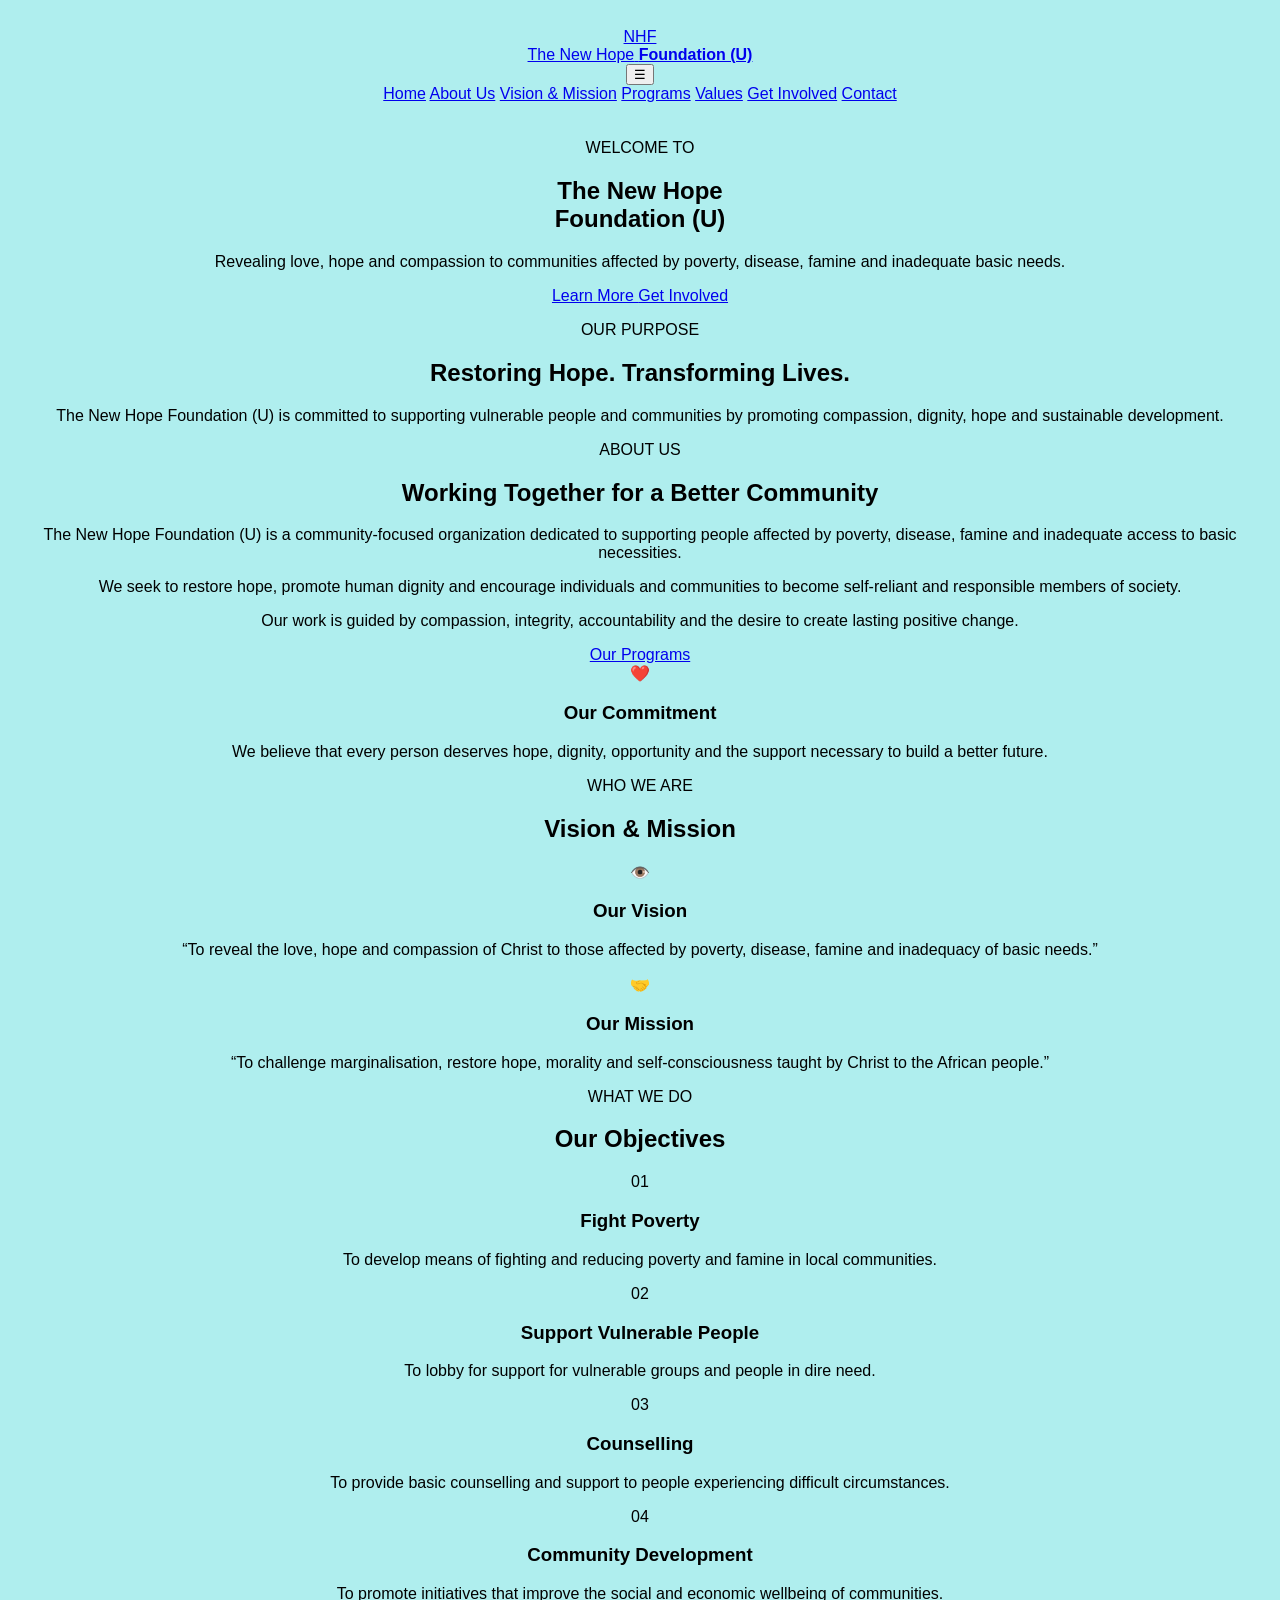
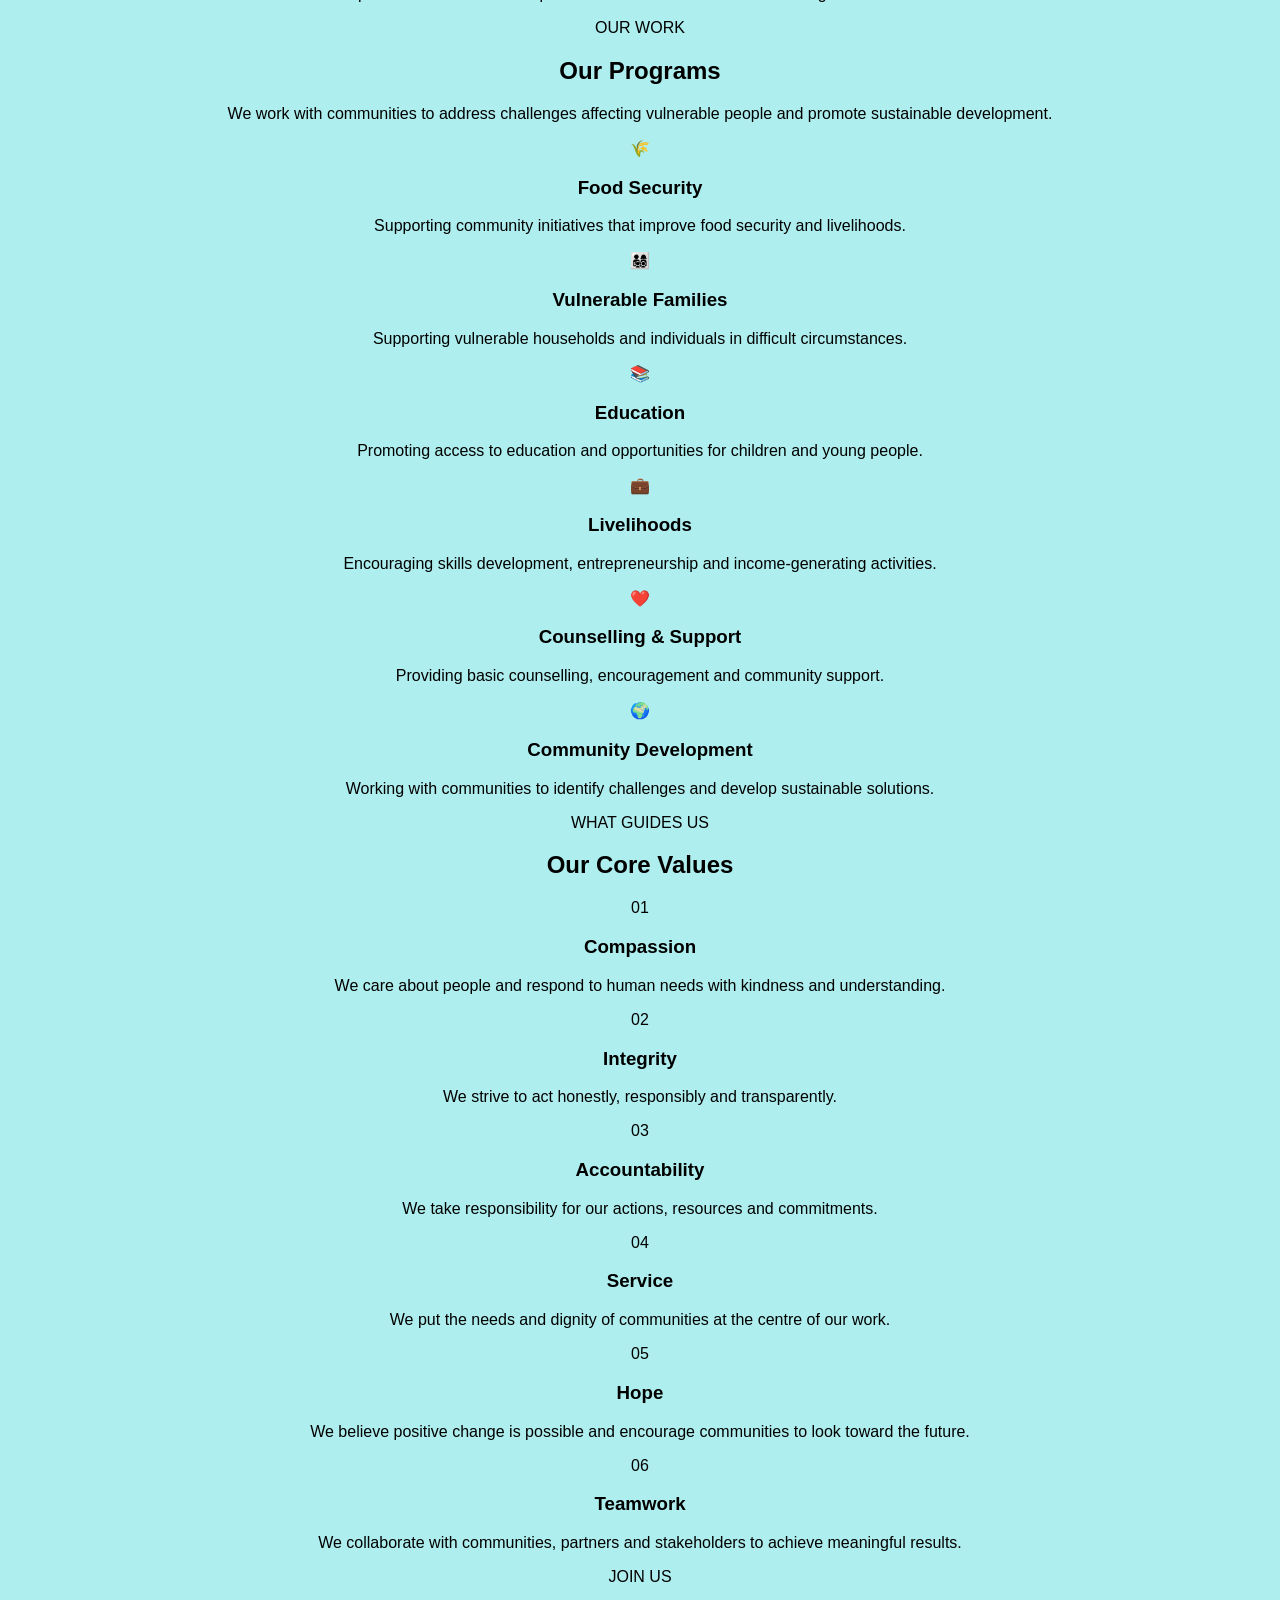
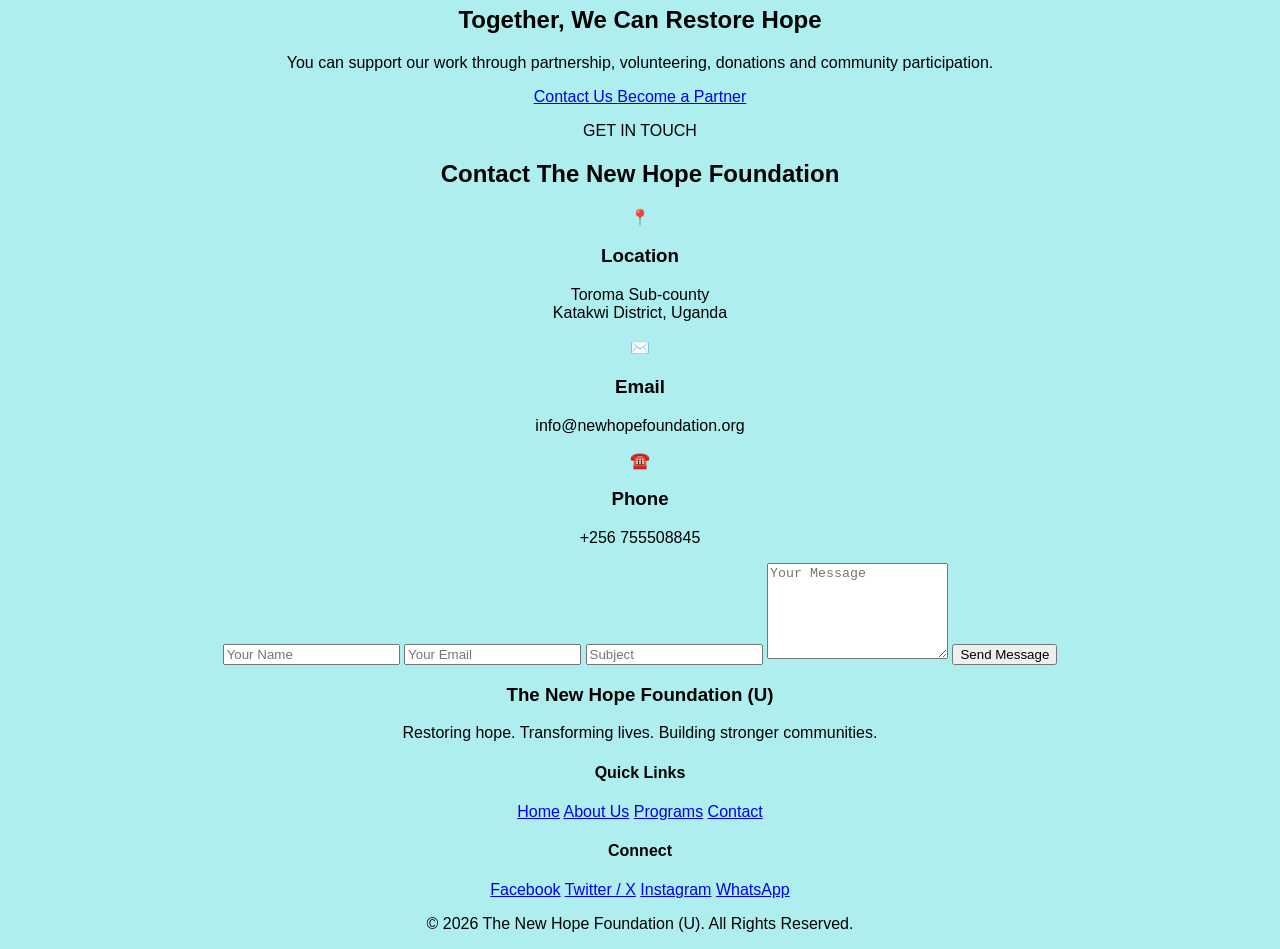
<file: index.html>
<!DOCTYPE html>
<html lang="en">
<head>
    <meta charset="UTF-8">
    <meta name="viewport" content="width=device-width, initial-scale=1.0">

    <title>The New Hope Foundation (U) | Restoring Hope, Transforming Lives</title>

    <meta name="description" content="The New Hope Foundation (U) is a community-based organization working to reveal love, hope and compassion to vulnerable communities in Uganda.">

    <link rel="stylesheet" type="text/css" href="style.css">
</head>

<body>

    <!-- ================= HEADER ================= -->
    <header class="header">
        <div class="container nav-container">

            <a href="#home" class="logo">
                <div class="logo-placeholder">
                    NHF
                </div>

                <div class="logo-text">
                    <span>The New Hope</span>
                    <strong>Foundation (U)</strong>
                </div>
            </a>

            <button class="menu-toggle" id="menuToggle">
                ☰
            </button>

            <nav class="navbar" id="navbar">
                <a href="#home">Home</a>
                <a href="#about">About Us</a>
                <a href="#vision">Vision & Mission</a>
                <a href="#programs">Programs</a>
                <a href="#values">Values</a>
                <a href="#involve">Get Involved</a>
                <a href="#contact">Contact</a>
            </nav>

        </div>
    </header>


    <!-- ================= HERO ================= -->
    <section id="home" class="hero">

        <div class="hero-overlay"></div>

        <div class="container hero-content">

            <p class="hero-small">WELCOME TO</p>

            <h1>
                The New Hope<br>
                <span>Foundation (U)</span>
            </h1>

            <p class="hero-description">
                Revealing love, hope and compassion to communities
                affected by poverty, disease, famine and inadequate
                basic needs.
            </p>

            <div class="hero-buttons">
                <a href="#about" class="btn btn-primary">
                    Learn More
                </a>

                <a href="#involve" class="btn btn-outline">
                    Get Involved
                </a>
            </div>

        </div>
    </section>


    <!-- ================= INTRODUCTION ================= -->
    <section class="intro">
        <div class="container">

            <div class="section-heading">
                <p class="section-label">OUR PURPOSE</p>

                <h2>
                    Restoring Hope. Transforming Lives.
                </h2>

                <div class="heading-line"></div>
            </div>

            <p class="intro-text">
                The New Hope Foundation (U) is committed to supporting
                vulnerable people and communities by promoting compassion,
                dignity, hope and sustainable development.
            </p>

        </div>
    </section>


    <!-- ================= ABOUT ================= -->
    <section id="about" class="section about">

        <div class="container two-column">

            <div class="about-content">

                <p class="section-label">ABOUT US</p>

                <h2>
                    Working Together for a Better Community
                </h2>

                <div class="heading-line"></div>

                <p>
                    The New Hope Foundation (U) is a community-focused
                    organization dedicated to supporting people affected
                    by poverty, disease, famine and inadequate access to
                    basic necessities.
                </p>

                <p>
                    We seek to restore hope, promote human dignity and
                    encourage individuals and communities to become
                    self-reliant and responsible members of society.
                </p>

                <p>
                    Our work is guided by compassion, integrity,
                    accountability and the desire to create lasting
                    positive change.
                </p>

                <a href="#programs" class="btn btn-primary">
                    Our Programs
                </a>

            </div>


            <div class="about-card">

                <div class="card-icon">❤️</div>

                <h3>
                    Our Commitment
                </h3>

                <p>
                    We believe that every person deserves hope,
                    dignity, opportunity and the support necessary
                    to build a better future.
                </p>

            </div>

        </div>

    </section>


    <!-- ================= VISION & MISSION ================= -->
    <section id="vision" class="section vision-section">

        <div class="container">

            <div class="section-heading light">

                <p class="section-label">
                    WHO WE ARE
                </p>

                <h2>
                    Vision & Mission
                </h2>

                <div class="heading-line"></div>

            </div>


            <div class="vision-grid">

                <div class="vision-card">

                    <div class="vision-icon">
                        👁️
                    </div>

                    <h3>
                        Our Vision
                    </h3>

                    <p>
                        “To reveal the love, hope and compassion of Christ
                        to those affected by poverty, disease, famine and
                        inadequacy of basic needs.”
                    </p>

                </div>


                <div class="vision-card">

                    <div class="vision-icon">
                        🤝
                    </div>

                    <h3>
                        Our Mission
                    </h3>

                    <p>
                        “To challenge marginalisation, restore hope,
                        morality and self-consciousness taught by Christ
                        to the African people.”
                    </p>

                </div>

            </div>

        </div>

    </section>


    <!-- ================= OBJECTIVES ================= -->
    <section class="section objectives">

        <div class="container">

            <div class="section-heading">

                <p class="section-label">
                    WHAT WE DO
                </p>

                <h2>
                    Our Objectives
                </h2>

                <div class="heading-line"></div>

            </div>


            <div class="objectives-grid">

                <div class="objective-card">
                    <span>01</span>
                    <h3>Fight Poverty</h3>
                    <p>
                        To develop means of fighting and reducing
                        poverty and famine in local communities.
                    </p>
                </div>


                <div class="objective-card">
                    <span>02</span>
                    <h3>Support Vulnerable People</h3>
                    <p>
                        To lobby for support for vulnerable groups
                        and people in dire need.
                    </p>
                </div>


                <div class="objective-card">
                    <span>03</span>
                    <h3>Counselling</h3>
                    <p>
                        To provide basic counselling and support
                        to people experiencing difficult circumstances.
                    </p>
                </div>


                <div class="objective-card">
                    <span>04</span>
                    <h3>Community Development</h3>
                    <p>
                        To promote initiatives that improve the
                        social and economic wellbeing of communities.
                    </p>
                </div>

            </div>

        </div>

    </section>


    <!-- ================= PROGRAMS ================= -->
    <section id="programs" class="section programs">

        <div class="container">

            <div class="section-heading">

                <p class="section-label">
                    OUR WORK
                </p>

                <h2>
                    Our Programs
                </h2>

                <div class="heading-line"></div>

                <p class="heading-description">
                    We work with communities to address challenges
                    affecting vulnerable people and promote sustainable
                    development.
                </p>

            </div>


            <div class="program-grid">

                <div class="program-card">

                    <div class="program-icon">
                        🌾
                    </div>

                    <h3>
                        Food Security
                    </h3>

                    <p>
                        Supporting community initiatives that improve
                        food security and livelihoods.
                    </p>

                </div>


                <div class="program-card">

                    <div class="program-icon">
                        👨‍👩‍👧‍👦
                    </div>

                    <h3>
                        Vulnerable Families
                    </h3>

                    <p>
                        Supporting vulnerable households and individuals
                        in difficult circumstances.
                    </p>

                </div>


                <div class="program-card">

                    <div class="program-icon">
                        📚
                    </div>

                    <h3>
                        Education
                    </h3>

                    <p>
                        Promoting access to education and opportunities
                        for children and young people.
                    </p>

                </div>


                <div class="program-card">

                    <div class="program-icon">
                        💼
                    </div>

                    <h3>
                        Livelihoods
                    </h3>

                    <p>
                        Encouraging skills development, entrepreneurship
                        and income-generating activities.
                    </p>

                </div>


                <div class="program-card">

                    <div class="program-icon">
                        ❤️
                    </div>

                    <h3>
                        Counselling & Support
                    </h3>

                    <p>
                        Providing basic counselling, encouragement and
                        community support.
                    </p>

                </div>


                <div class="program-card">

                    <div class="program-icon">
                        🌍
                    </div>

                    <h3>
                        Community Development
                    </h3>

                    <p>
                        Working with communities to identify challenges
                        and develop sustainable solutions.
                    </p>

                </div>

            </div>

        </div>

    </section>


    <!-- ================= VALUES ================= -->
    <section id="values" class="section values-section">

        <div class="container">

            <div class="section-heading">

                <p class="section-label">
                    WHAT GUIDES US
                </p>

                <h2>
                    Our Core Values
                </h2>

                <div class="heading-line"></div>

            </div>


            <div class="values-grid">

                <div class="value-card">
                    <div class="value-number">01</div>
                    <h3>Compassion</h3>
                    <p>
                        We care about people and respond to human needs
                        with kindness and understanding.
                    </p>
                </div>


                <div class="value-card">
                    <div class="value-number">02</div>
                    <h3>Integrity</h3>
                    <p>
                        We strive to act honestly, responsibly and
                        transparently.
                    </p>
                </div>


                <div class="value-card">
                    <div class="value-number">03</div>
                    <h3>Accountability</h3>
                    <p>
                        We take responsibility for our actions,
                        resources and commitments.
                    </p>
                </div>


                <div class="value-card">
                    <div class="value-number">04</div>
                    <h3>Service</h3>
                    <p>
                        We put the needs and dignity of communities
                        at the centre of our work.
                    </p>
                </div>


                <div class="value-card">
                    <div class="value-number">05</div>
                    <h3>Hope</h3>
                    <p>
                        We believe positive change is possible and
                        encourage communities to look toward the future.
                    </p>
                </div>


                <div class="value-card">
                    <div class="value-number">06</div>
                    <h3>Teamwork</h3>
                    <p>
                        We collaborate with communities, partners and
                        stakeholders to achieve meaningful results.
                    </p>
                </div>

            </div>

        </div>

    </section>


    <!-- ================= CALL TO ACTION ================= -->
    <section id="involve" class="cta">

        <div class="container cta-content">

            <p class="section-label">
                JOIN US
            </p>

            <h2>
                Together, We Can Restore Hope
            </h2>

            <p>
                You can support our work through partnership,
                volunteering, donations and community participation.
            </p>

            <div class="cta-buttons">

                <a href="#contact" class="btn btn-light">
                    Contact Us
                </a>

                <a href="#contact" class="btn btn-outline-light">
                    Become a Partner
                </a>

            </div>

        </div>

    </section>


    <!-- ================= CONTACT ================= -->
    <section id="contact" class="section contact">

        <div class="container">

            <div class="section-heading">

                <p class="section-label">
                    GET IN TOUCH
                </p>

                <h2>
                    Contact The New Hope Foundation
                </h2>

                <div class="heading-line"></div>

            </div>


            <div class="contact-grid">

                <div class="contact-info">

                    <div class="contact-item">

                        <div class="contact-icon">
                            📍
                        </div>

                        <div>
                            <h3>Location</h3>
                            <p>
                                Toroma Sub-county<br>
                                Katakwi District, Uganda
                            </p>
                        </div>

                    </div>


                    <div class="contact-item">

                        <div class="contact-icon">
                            ✉️
                        </div>

                        <div>
                            <h3>Email</h3>
                            <p>
                                info@newhopefoundation.org
                            </p>
                        </div>

                    </div>


                    <div class="contact-item">

                        <div class="contact-icon">
                            ☎️
                        </div>

                        <div>
                            <h3>Phone</h3>
                            <p>
                                +256 755508845
                            </p>
                        </div>

                    </div>

                </div>


                <form class="contact-form">

                    <input
                        type="text"
                        placeholder="Your Name"
                        required
                    >

                    <input
                        type="email"
                        placeholder="Your Email"
                        required
                    >

                    <input
                        type="text"
                        placeholder="Subject"
                    >

                    <textarea
                        rows="6"
                        placeholder="Your Message"
                        required
                    ></textarea>

                    <button
                        type="submit"
                        class="btn btn-primary"
                    >
                        Send Message
                    </button>

                </form>

            </div>

        </div>

    </section>


    <!-- ================= FOOTER ================= -->
    <footer class="footer">

        <div class="container footer-content">

            <div class="footer-brand">

                <h3>
                    The New Hope Foundation (U)
                </h3>

                <p>
                    Restoring hope. Transforming lives.
                    Building stronger communities.
                </p>

            </div>


            <div class="footer-links">

                <h4>Quick Links</h4>

                <a href="#home">Home</a>
                <a href="#about">About Us</a>
                <a href="#programs">Programs</a>
                <a href="#contact">Contact</a>

            </div>


            <div class="footer-links">

                <h4>Connect</h4>

                <a href="#">Facebook</a>
                <a href="#">Twitter / X</a>
                <a href="#">Instagram</a>
                <a href="#">WhatsApp</a>

            </div>

        </div>


        <div class="copyright">

            <p>
                © 2026 The New Hope Foundation (U).
                All Rights Reserved.
            </p>

        </div>

    </footer>


    <!-- ================= JAVASCRIPT ================= -->
    <script>

        const menuToggle =
            document.getElementById("menuToggle");

        const navbar =
            document.getElementById("navbar");

        menuToggle.addEventListener("click", function () {

            navbar.classList.toggle("active");

        });


        document.querySelectorAll(".navbar a").forEach(link => {

            link.addEventListener("click", function () {

                navbar.classList.remove("active");

            });

        });


        const contactForm =
            document.querySelector(".contact-form");

        contactForm.addEventListener("submit", function(event) {

            event.preventDefault();

            alert(
                "Thank you for contacting The New Hope Foundation. " +
                "Your message has been received."
            );

            contactForm.reset();

        });

    </script>

</body>
</html>
</file>
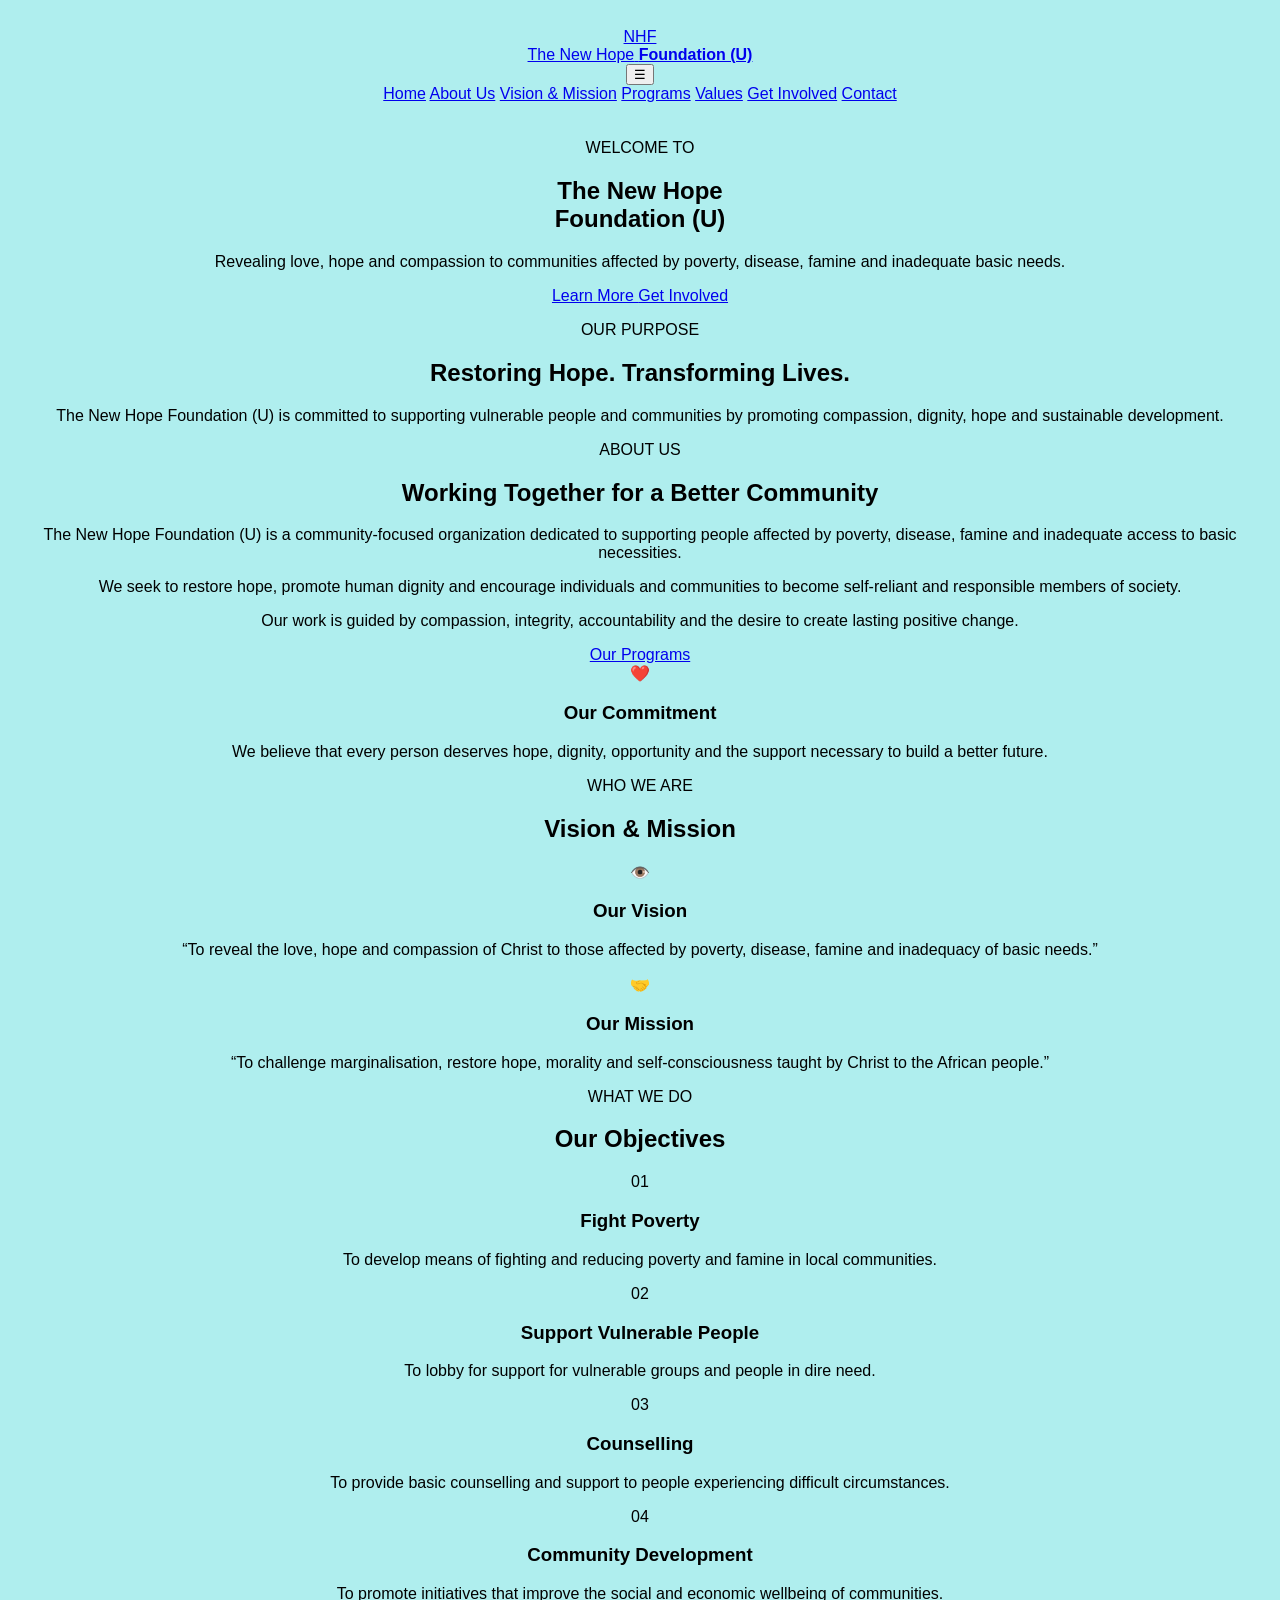
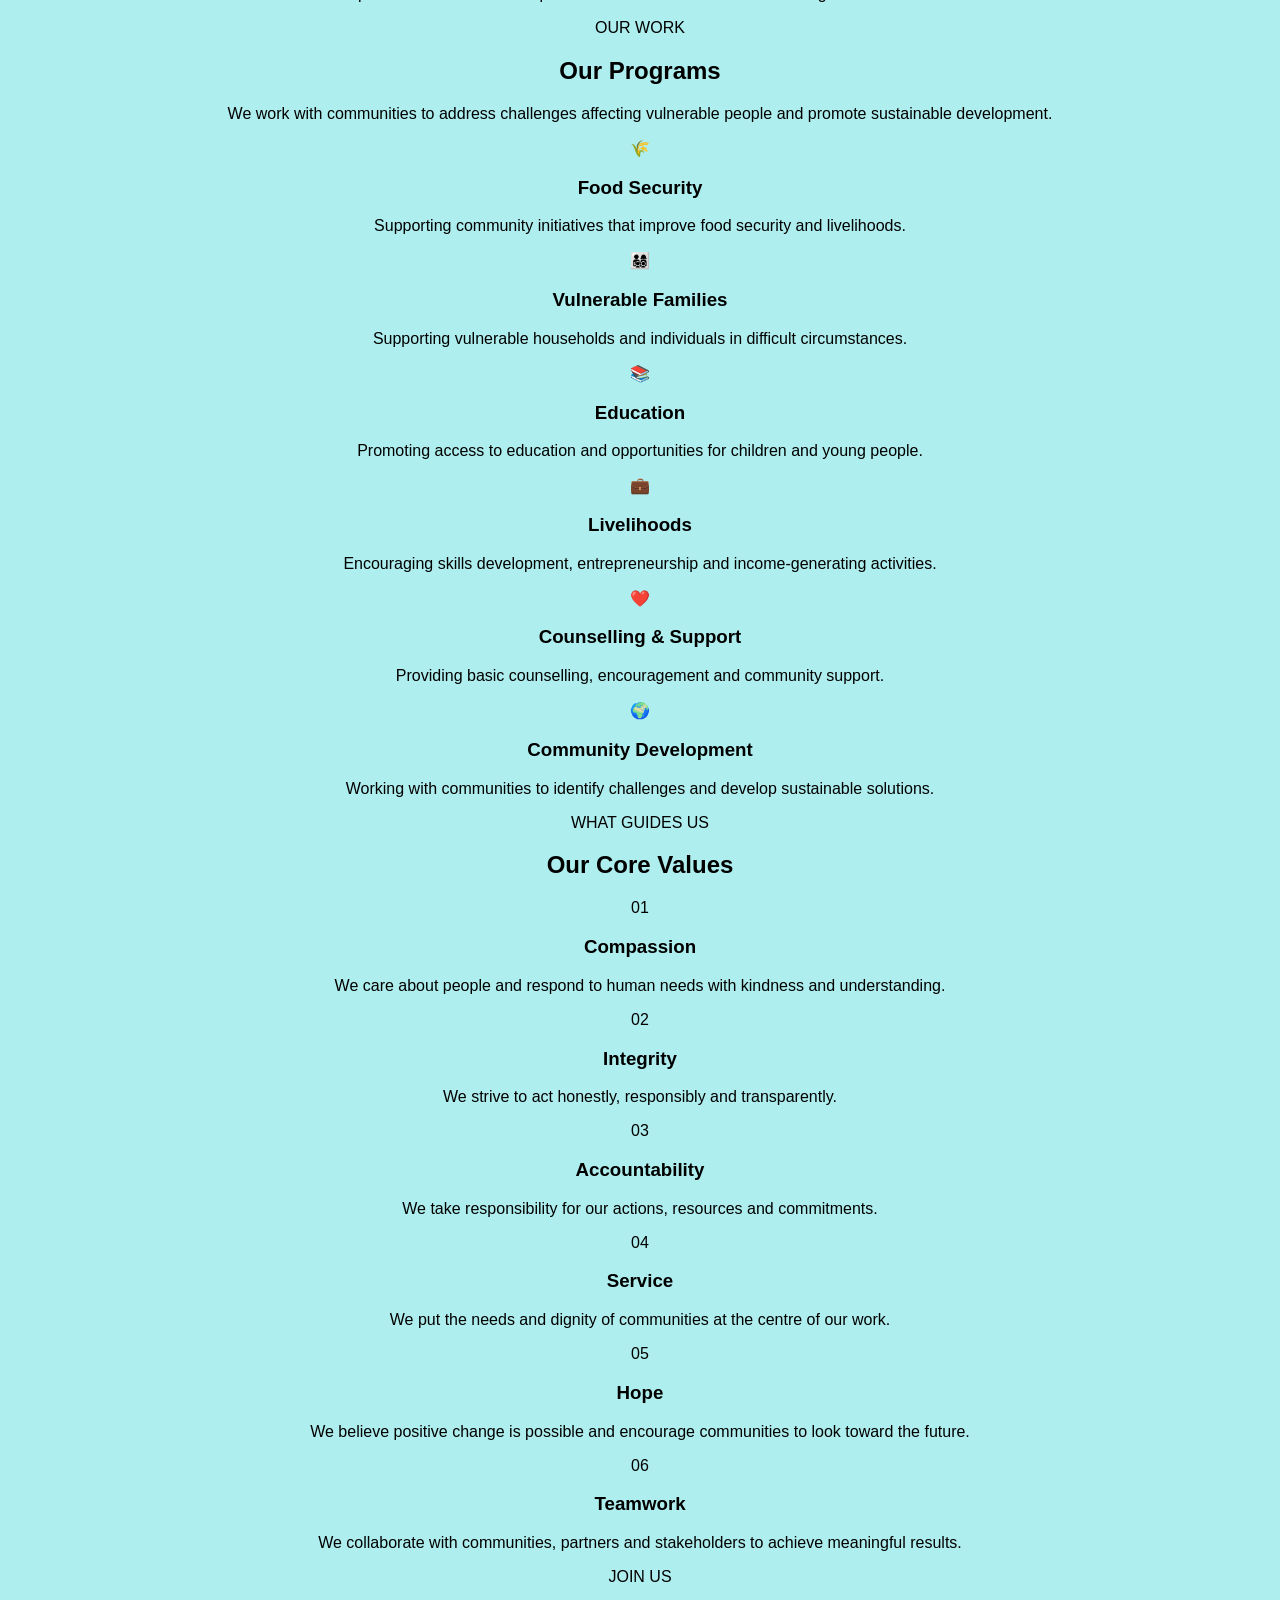
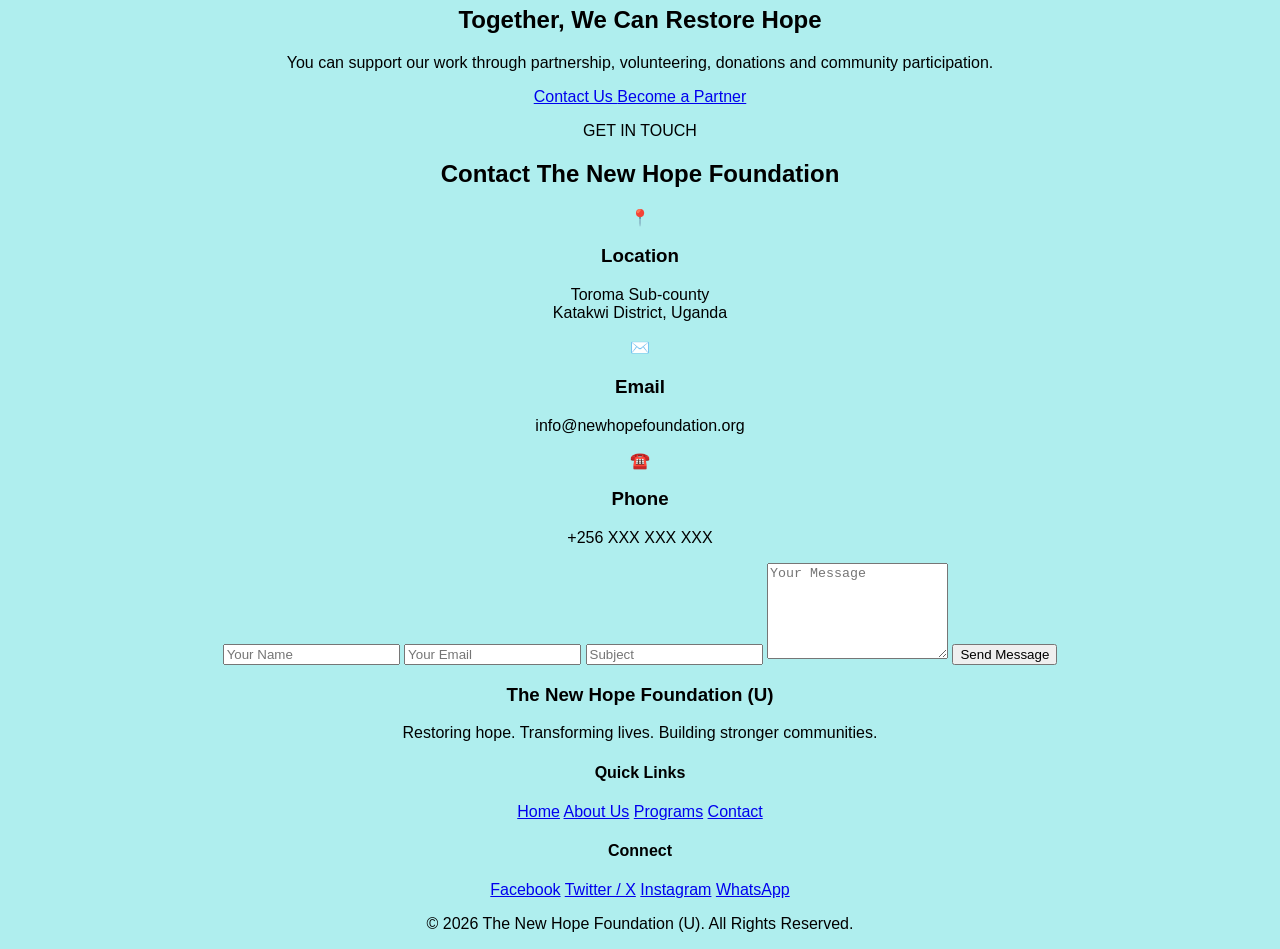
<file: about.html>
<!DOCTYPE html>
<html lang="en">
<head>
    <meta charset="UTF-8">
    <meta name="viewport" content="width=device-width, initial-scale=1.0">

    <title>The New Hope Foundation (U) | Restoring Hope, Transforming Lives</title>

    <meta name="description" content="The New Hope Foundation (U) is a community-based organization working to reveal love, hope and compassion to vulnerable communities in Uganda.">

    <link rel="stylesheet" href="style.css">
</head>

<body>

    <!-- ================= HEADER ================= -->
    <header class="header">
        <div class="container nav-container">

            <a href="#home" class="logo">
                <div class="logo-placeholder">
                    NHF
                </div>

                <div class="logo-text">
                    <span>The New Hope</span>
                    <strong>Foundation (U)</strong>
                </div>
            </a>

            <button class="menu-toggle" id="menuToggle">
                ☰
            </button>

            <nav class="navbar" id="navbar">
                <a href="#home">Home</a>
                <a href="#about">About Us</a>
                <a href="#vision">Vision & Mission</a>
                <a href="#programs">Programs</a>
                <a href="#values">Values</a>
                <a href="#involve">Get Involved</a>
                <a href="#contact">Contact</a>
            </nav>

        </div>
    </header>


    <!-- ================= HERO ================= -->
    <section id="home" class="hero">

        <div class="hero-overlay"></div>

        <div class="container hero-content">

            <p class="hero-small">WELCOME TO</p>

            <h1>
                The New Hope<br>
                <span>Foundation (U)</span>
            </h1>

            <p class="hero-description">
                Revealing love, hope and compassion to communities
                affected by poverty, disease, famine and inadequate
                basic needs.
            </p>

            <div class="hero-buttons">
                <a href="#about" class="btn btn-primary">
                    Learn More
                </a>

                <a href="#involve" class="btn btn-outline">
                    Get Involved
                </a>
            </div>

        </div>
    </section>


    <!-- ================= INTRODUCTION ================= -->
    <section class="intro">
        <div class="container">

            <div class="section-heading">
                <p class="section-label">OUR PURPOSE</p>

                <h2>
                    Restoring Hope. Transforming Lives.
                </h2>

                <div class="heading-line"></div>
            </div>

            <p class="intro-text">
                The New Hope Foundation (U) is committed to supporting
                vulnerable people and communities by promoting compassion,
                dignity, hope and sustainable development.
            </p>

        </div>
    </section>


    <!-- ================= ABOUT ================= -->
    <section id="about" class="section about">

        <div class="container two-column">

            <div class="about-content">

                <p class="section-label">ABOUT US</p>

                <h2>
                    Working Together for a Better Community
                </h2>

                <div class="heading-line"></div>

                <p>
                    The New Hope Foundation (U) is a community-focused
                    organization dedicated to supporting people affected
                    by poverty, disease, famine and inadequate access to
                    basic necessities.
                </p>

                <p>
                    We seek to restore hope, promote human dignity and
                    encourage individuals and communities to become
                    self-reliant and responsible members of society.
                </p>

                <p>
                    Our work is guided by compassion, integrity,
                    accountability and the desire to create lasting
                    positive change.
                </p>

                <a href="#programs" class="btn btn-primary">
                    Our Programs
                </a>

            </div>


            <div class="about-card">

                <div class="card-icon">❤️</div>

                <h3>
                    Our Commitment
                </h3>

                <p>
                    We believe that every person deserves hope,
                    dignity, opportunity and the support necessary
                    to build a better future.
                </p>

            </div>

        </div>

    </section>


    <!-- ================= VISION & MISSION ================= -->
    <section id="vision" class="section vision-section">

        <div class="container">

            <div class="section-heading light">

                <p class="section-label">
                    WHO WE ARE
                </p>

                <h2>
                    Vision & Mission
                </h2>

                <div class="heading-line"></div>

            </div>


            <div class="vision-grid">

                <div class="vision-card">

                    <div class="vision-icon">
                        👁️
                    </div>

                    <h3>
                        Our Vision
                    </h3>

                    <p>
                        “To reveal the love, hope and compassion of Christ
                        to those affected by poverty, disease, famine and
                        inadequacy of basic needs.”
                    </p>

                </div>


                <div class="vision-card">

                    <div class="vision-icon">
                        🤝
                    </div>

                    <h3>
                        Our Mission
                    </h3>

                    <p>
                        “To challenge marginalisation, restore hope,
                        morality and self-consciousness taught by Christ
                        to the African people.”
                    </p>

                </div>

            </div>

        </div>

    </section>


    <!-- ================= OBJECTIVES ================= -->
    <section class="section objectives">

        <div class="container">

            <div class="section-heading">

                <p class="section-label">
                    WHAT WE DO
                </p>

                <h2>
                    Our Objectives
                </h2>

                <div class="heading-line"></div>

            </div>


            <div class="objectives-grid">

                <div class="objective-card">
                    <span>01</span>
                    <h3>Fight Poverty</h3>
                    <p>
                        To develop means of fighting and reducing
                        poverty and famine in local communities.
                    </p>
                </div>


                <div class="objective-card">
                    <span>02</span>
                    <h3>Support Vulnerable People</h3>
                    <p>
                        To lobby for support for vulnerable groups
                        and people in dire need.
                    </p>
                </div>


                <div class="objective-card">
                    <span>03</span>
                    <h3>Counselling</h3>
                    <p>
                        To provide basic counselling and support
                        to people experiencing difficult circumstances.
                    </p>
                </div>


                <div class="objective-card">
                    <span>04</span>
                    <h3>Community Development</h3>
                    <p>
                        To promote initiatives that improve the
                        social and economic wellbeing of communities.
                    </p>
                </div>

            </div>

        </div>

    </section>


    <!-- ================= PROGRAMS ================= -->
    <section id="programs" class="section programs">

        <div class="container">

            <div class="section-heading">

                <p class="section-label">
                    OUR WORK
                </p>

                <h2>
                    Our Programs
                </h2>

                <div class="heading-line"></div>

                <p class="heading-description">
                    We work with communities to address challenges
                    affecting vulnerable people and promote sustainable
                    development.
                </p>

            </div>


            <div class="program-grid">

                <div class="program-card">

                    <div class="program-icon">
                        🌾
                    </div>

                    <h3>
                        Food Security
                    </h3>

                    <p>
                        Supporting community initiatives that improve
                        food security and livelihoods.
                    </p>

                </div>


                <div class="program-card">

                    <div class="program-icon">
                        👨‍👩‍👧‍👦
                    </div>

                    <h3>
                        Vulnerable Families
                    </h3>

                    <p>
                        Supporting vulnerable households and individuals
                        in difficult circumstances.
                    </p>

                </div>


                <div class="program-card">

                    <div class="program-icon">
                        📚
                    </div>

                    <h3>
                        Education
                    </h3>

                    <p>
                        Promoting access to education and opportunities
                        for children and young people.
                    </p>

                </div>


                <div class="program-card">

                    <div class="program-icon">
                        💼
                    </div>

                    <h3>
                        Livelihoods
                    </h3>

                    <p>
                        Encouraging skills development, entrepreneurship
                        and income-generating activities.
                    </p>

                </div>


                <div class="program-card">

                    <div class="program-icon">
                        ❤️
                    </div>

                    <h3>
                        Counselling & Support
                    </h3>

                    <p>
                        Providing basic counselling, encouragement and
                        community support.
                    </p>

                </div>


                <div class="program-card">

                    <div class="program-icon">
                        🌍
                    </div>

                    <h3>
                        Community Development
                    </h3>

                    <p>
                        Working with communities to identify challenges
                        and develop sustainable solutions.
                    </p>

                </div>

            </div>

        </div>

    </section>


    <!-- ================= VALUES ================= -->
    <section id="values" class="section values-section">

        <div class="container">

            <div class="section-heading">

                <p class="section-label">
                    WHAT GUIDES US
                </p>

                <h2>
                    Our Core Values
                </h2>

                <div class="heading-line"></div>

            </div>


            <div class="values-grid">

                <div class="value-card">
                    <div class="value-number">01</div>
                    <h3>Compassion</h3>
                    <p>
                        We care about people and respond to human needs
                        with kindness and understanding.
                    </p>
                </div>


                <div class="value-card">
                    <div class="value-number">02</div>
                    <h3>Integrity</h3>
                    <p>
                        We strive to act honestly, responsibly and
                        transparently.
                    </p>
                </div>


                <div class="value-card">
                    <div class="value-number">03</div>
                    <h3>Accountability</h3>
                    <p>
                        We take responsibility for our actions,
                        resources and commitments.
                    </p>
                </div>


                <div class="value-card">
                    <div class="value-number">04</div>
                    <h3>Service</h3>
                    <p>
                        We put the needs and dignity of communities
                        at the centre of our work.
                    </p>
                </div>


                <div class="value-card">
                    <div class="value-number">05</div>
                    <h3>Hope</h3>
                    <p>
                        We believe positive change is possible and
                        encourage communities to look toward the future.
                    </p>
                </div>


                <div class="value-card">
                    <div class="value-number">06</div>
                    <h3>Teamwork</h3>
                    <p>
                        We collaborate with communities, partners and
                        stakeholders to achieve meaningful results.
                    </p>
                </div>

            </div>

        </div>

    </section>


    <!-- ================= CALL TO ACTION ================= -->
    <section id="involve" class="cta">

        <div class="container cta-content">

            <p class="section-label">
                JOIN US
            </p>

            <h2>
                Together, We Can Restore Hope
            </h2>

            <p>
                You can support our work through partnership,
                volunteering, donations and community participation.
            </p>

            <div class="cta-buttons">

                <a href="#contact" class="btn btn-light">
                    Contact Us
                </a>

                <a href="#contact" class="btn btn-outline-light">
                    Become a Partner
                </a>

            </div>

        </div>

    </section>


    <!-- ================= CONTACT ================= -->
    <section id="contact" class="section contact">

        <div class="container">

            <div class="section-heading">

                <p class="section-label">
                    GET IN TOUCH
                </p>

                <h2>
                    Contact The New Hope Foundation
                </h2>

                <div class="heading-line"></div>

            </div>


            <div class="contact-grid">

                <div class="contact-info">

                    <div class="contact-item">

                        <div class="contact-icon">
                            📍
                        </div>

                        <div>
                            <h3>Location</h3>
                            <p>
                                Toroma Sub-county<br>
                                Katakwi District, Uganda
                            </p>
                        </div>

                    </div>


                    <div class="contact-item">

                        <div class="contact-icon">
                            ✉️
                        </div>

                        <div>
                            <h3>Email</h3>
                            <p>
                                info@newhopefoundation.org
                            </p>
                        </div>

                    </div>


                    <div class="contact-item">

                        <div class="contact-icon">
                            ☎️
                        </div>

                        <div>
                            <h3>Phone</h3>
                            <p>
                                +256 XXX XXX XXX
                            </p>
                        </div>

                    </div>

                </div>


                <form class="contact-form">

                    <input
                        type="text"
                        placeholder="Your Name"
                        required
                    >

                    <input
                        type="email"
                        placeholder="Your Email"
                        required
                    >

                    <input
                        type="text"
                        placeholder="Subject"
                    >

                    <textarea
                        rows="6"
                        placeholder="Your Message"
                        required
                    ></textarea>

                    <button
                        type="submit"
                        class="btn btn-primary"
                    >
                        Send Message
                    </button>

                </form>

            </div>

        </div>

    </section>


    <!-- ================= FOOTER ================= -->
    <footer class="footer">

        <div class="container footer-content">

            <div class="footer-brand">

                <h3>
                    The New Hope Foundation (U)
                </h3>

                <p>
                    Restoring hope. Transforming lives.
                    Building stronger communities.
                </p>

            </div>


            <div class="footer-links">

                <h4>Quick Links</h4>

                <a href="#home">Home</a>
                <a href="#about">About Us</a>
                <a href="#programs">Programs</a>
                <a href="#contact">Contact</a>

            </div>


            <div class="footer-links">

                <h4>Connect</h4>

                <a href="#">Facebook</a>
                <a href="#">Twitter / X</a>
                <a href="#">Instagram</a>
                <a href="#">WhatsApp</a>

            </div>

        </div>


        <div class="copyright">

            <p>
                © 2026 The New Hope Foundation (U).
                All Rights Reserved.
            </p>

        </div>

    </footer>


    <!-- ================= JAVASCRIPT ================= -->
    <script>

        const menuToggle =
            document.getElementById("menuToggle");

        const navbar =
            document.getElementById("navbar");

        menuToggle.addEventListener("click", function () {

            navbar.classList.toggle("active");

        });


        document.querySelectorAll(".navbar a").forEach(link => {

            link.addEventListener("click", function () {

                navbar.classList.remove("active");

            });

        });


        const contactForm =
            document.querySelector(".contact-form");

        contactForm.addEventListener("submit", function(event) {

            event.preventDefault();

            alert(
                "Thank you for contacting The New Hope Foundation. " +
                "Your message has been received."
            );

            contactForm.reset();

        });

    </script>

</body>
</html>
</file>
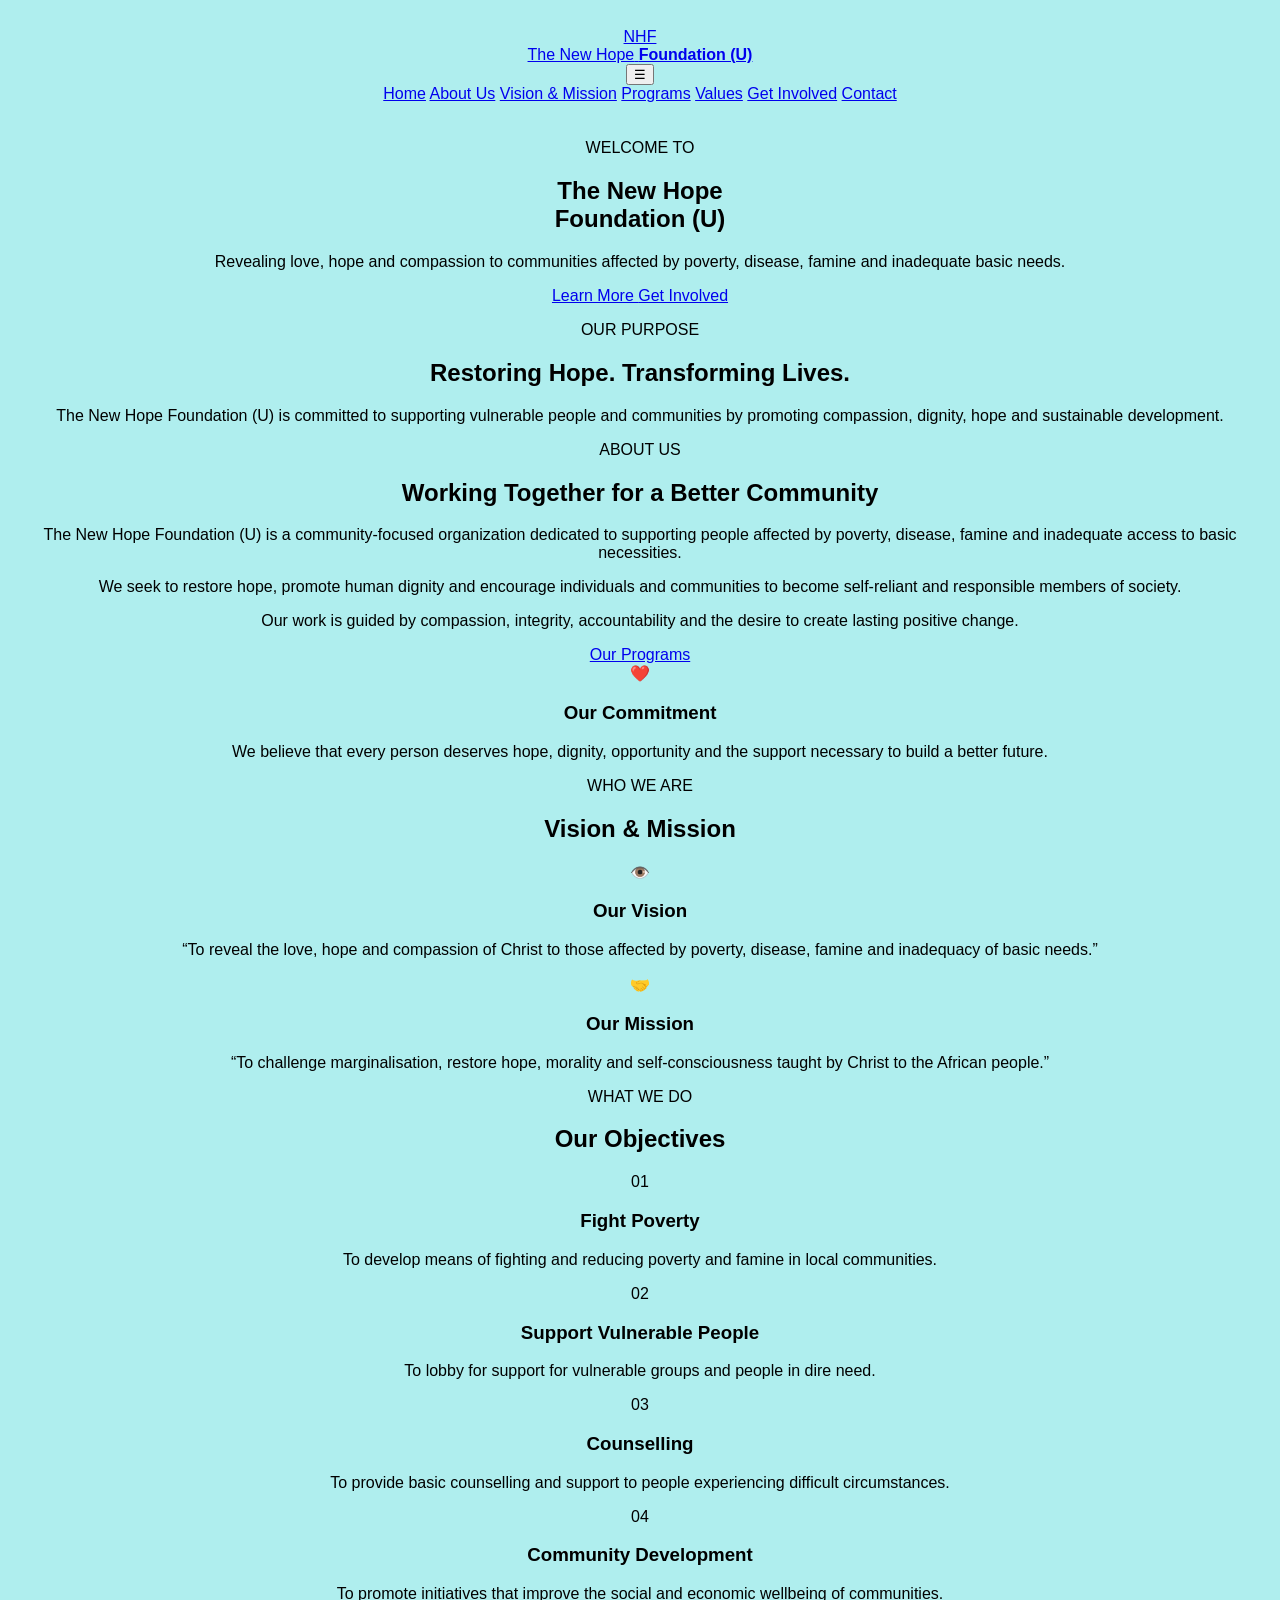
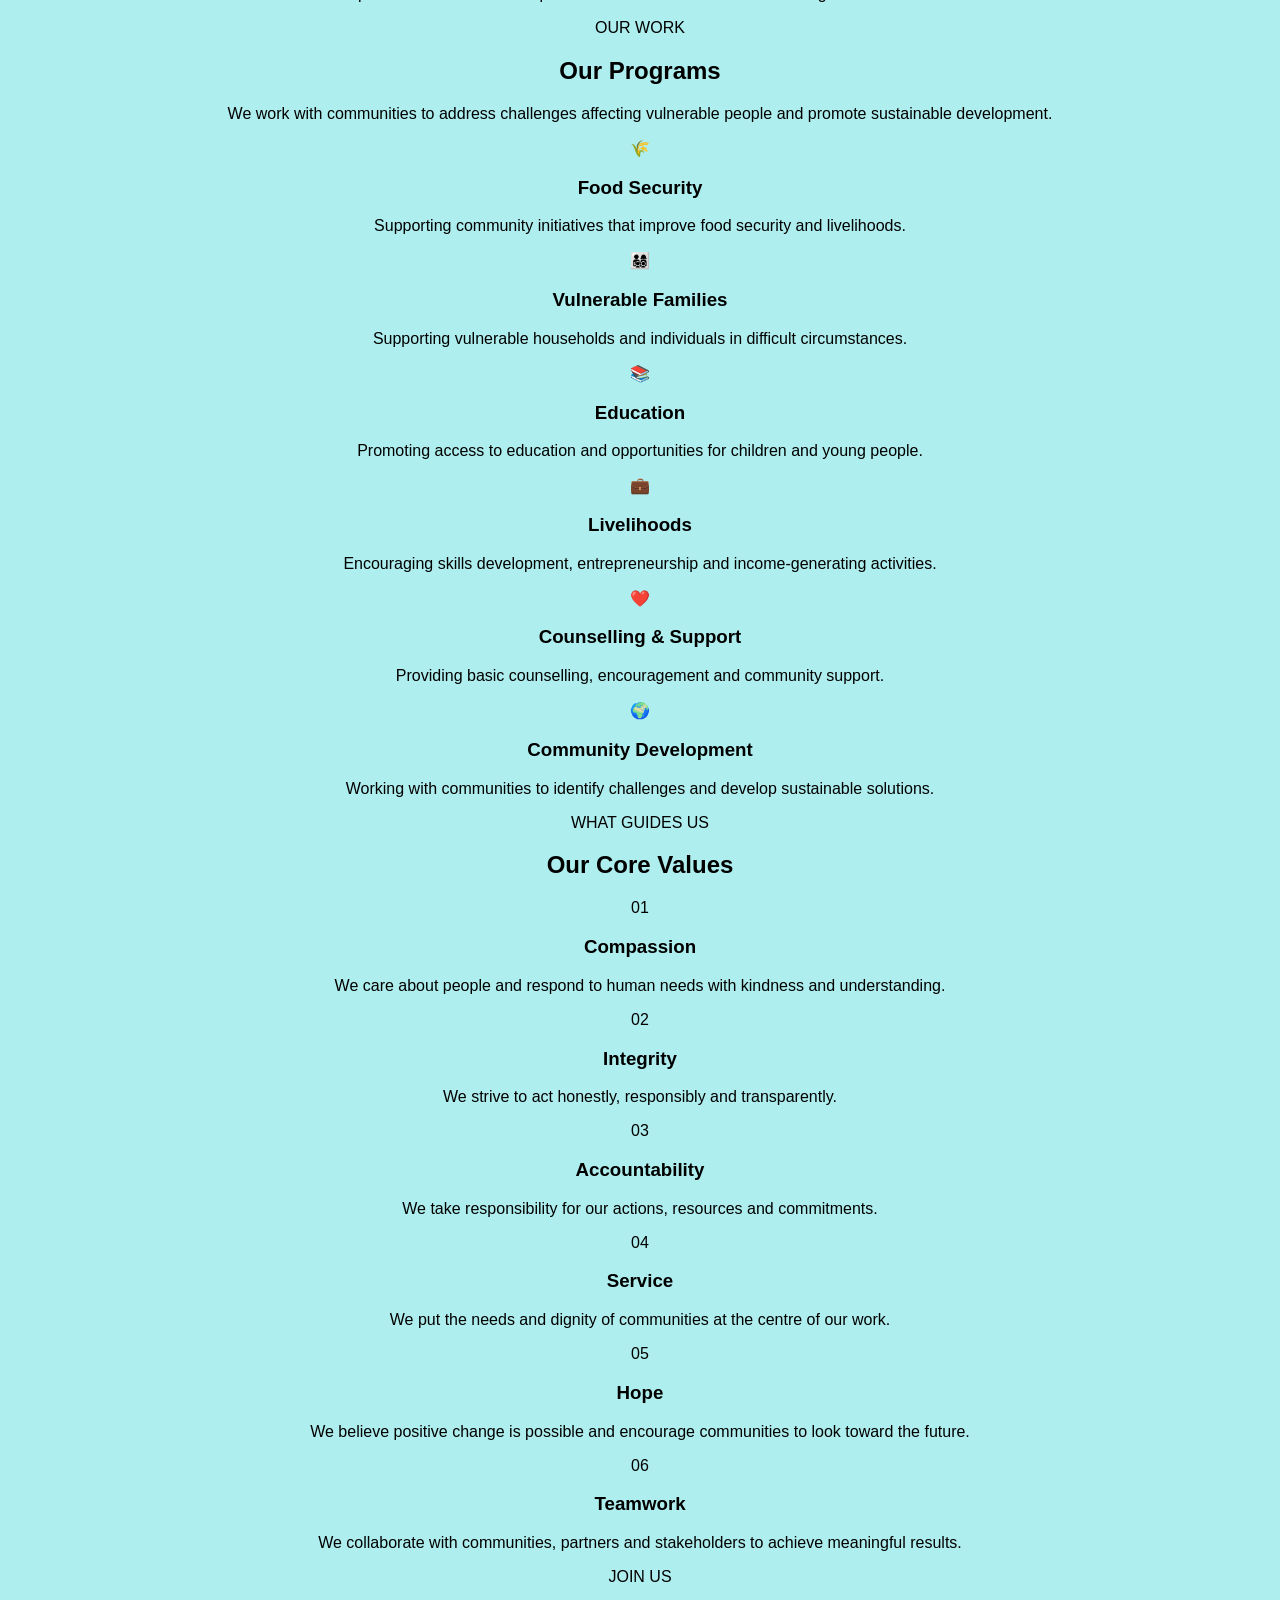
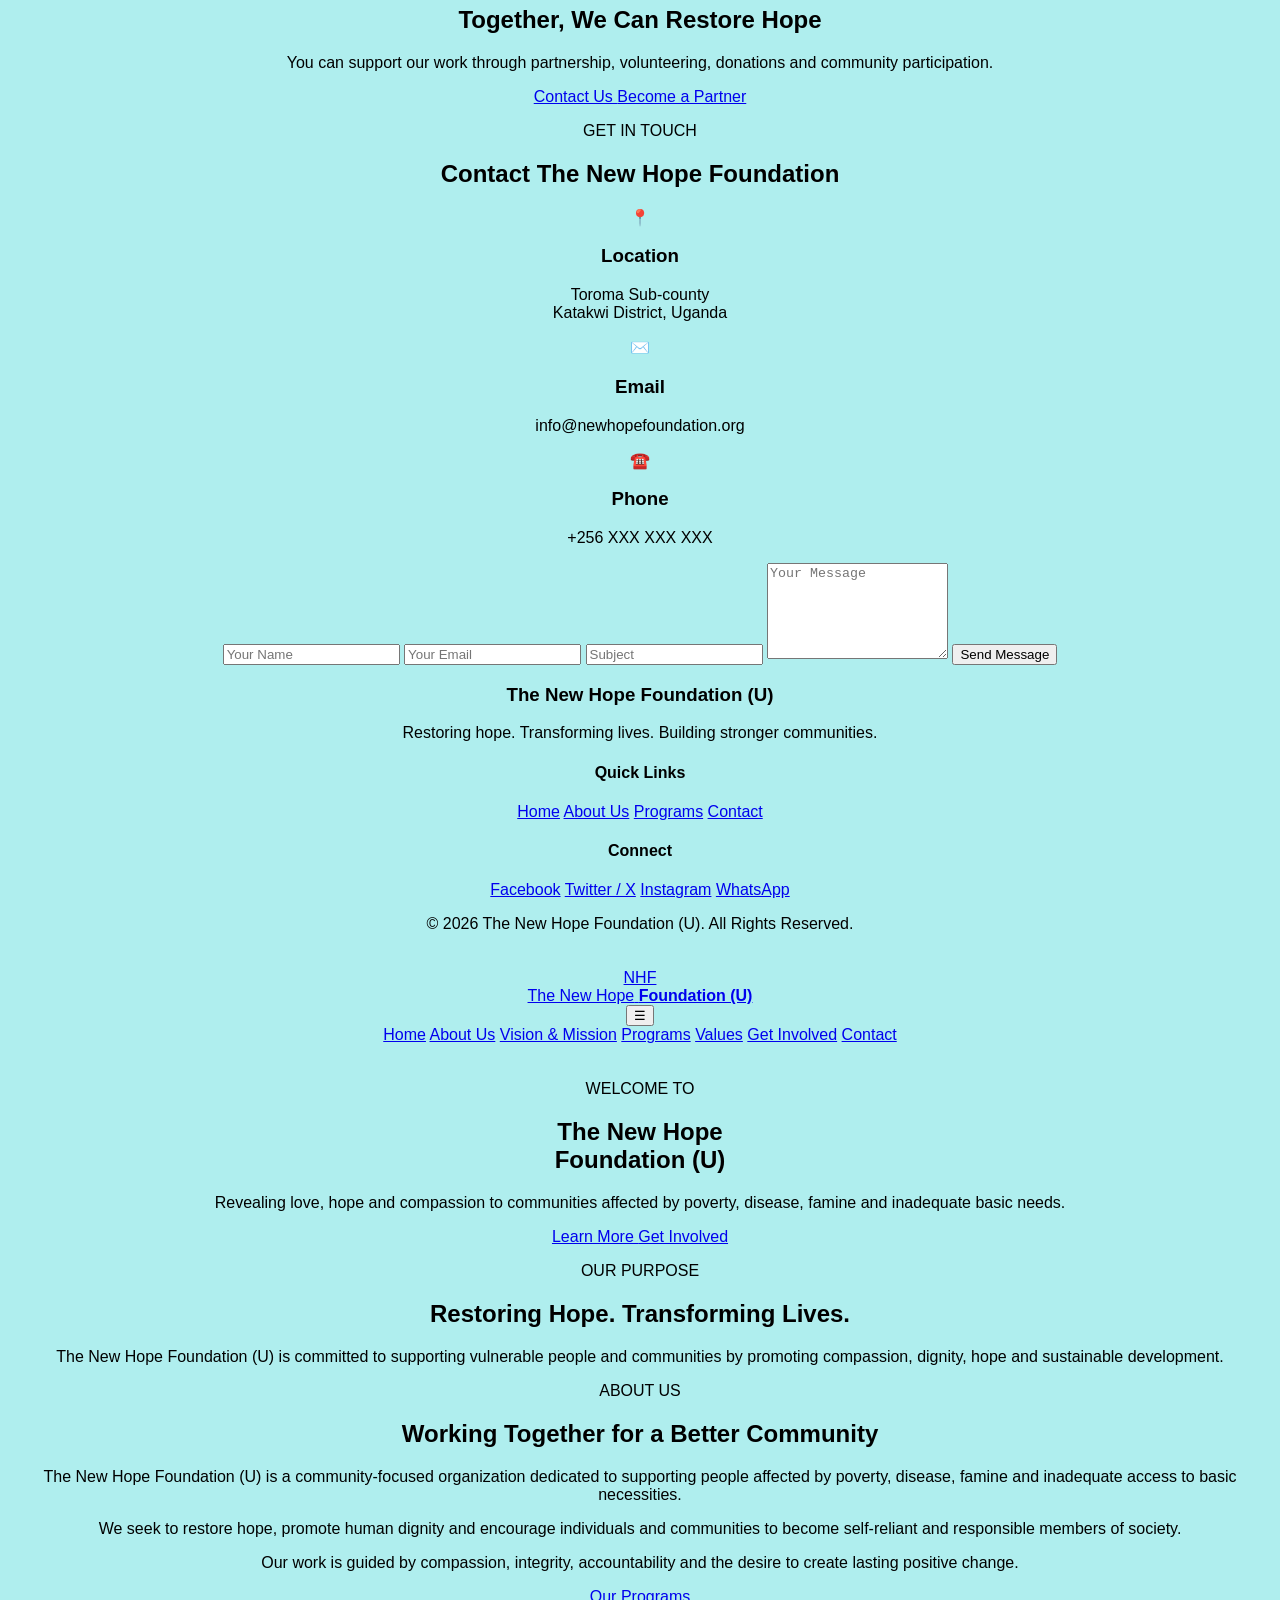
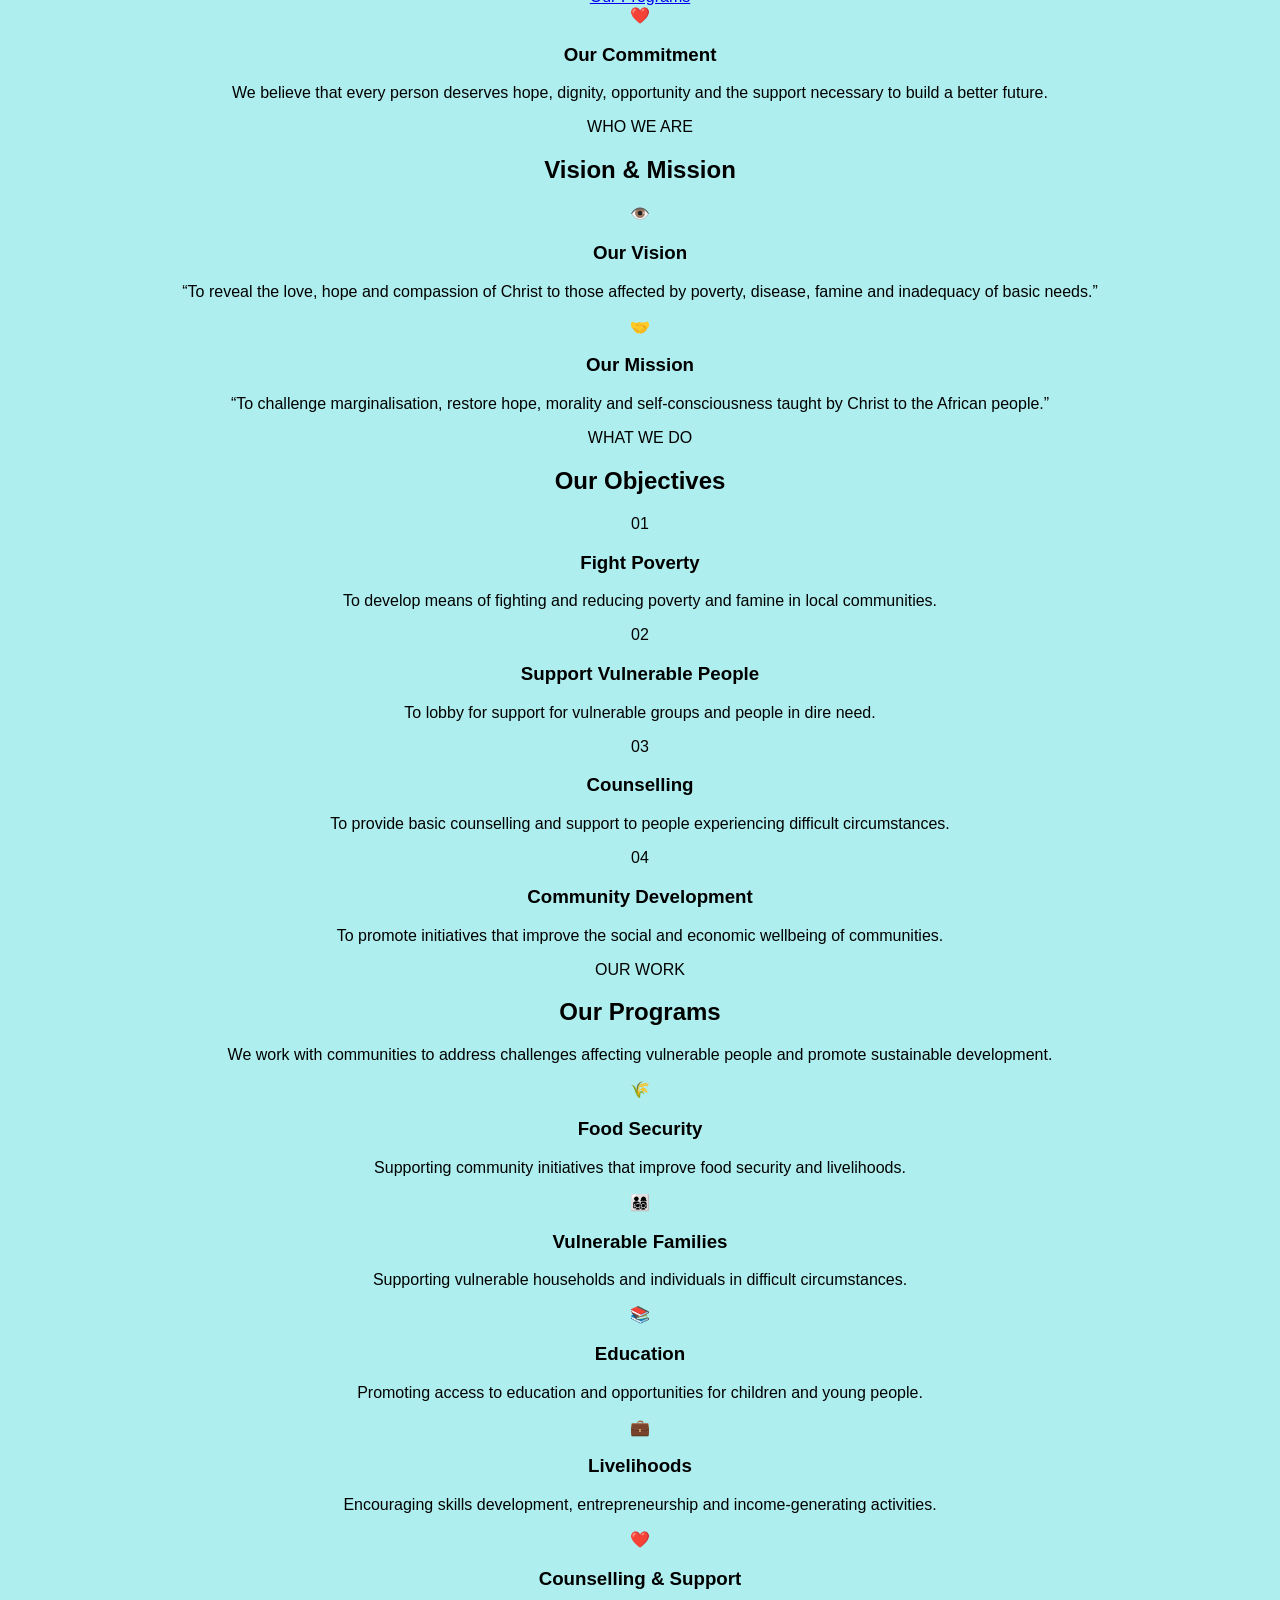
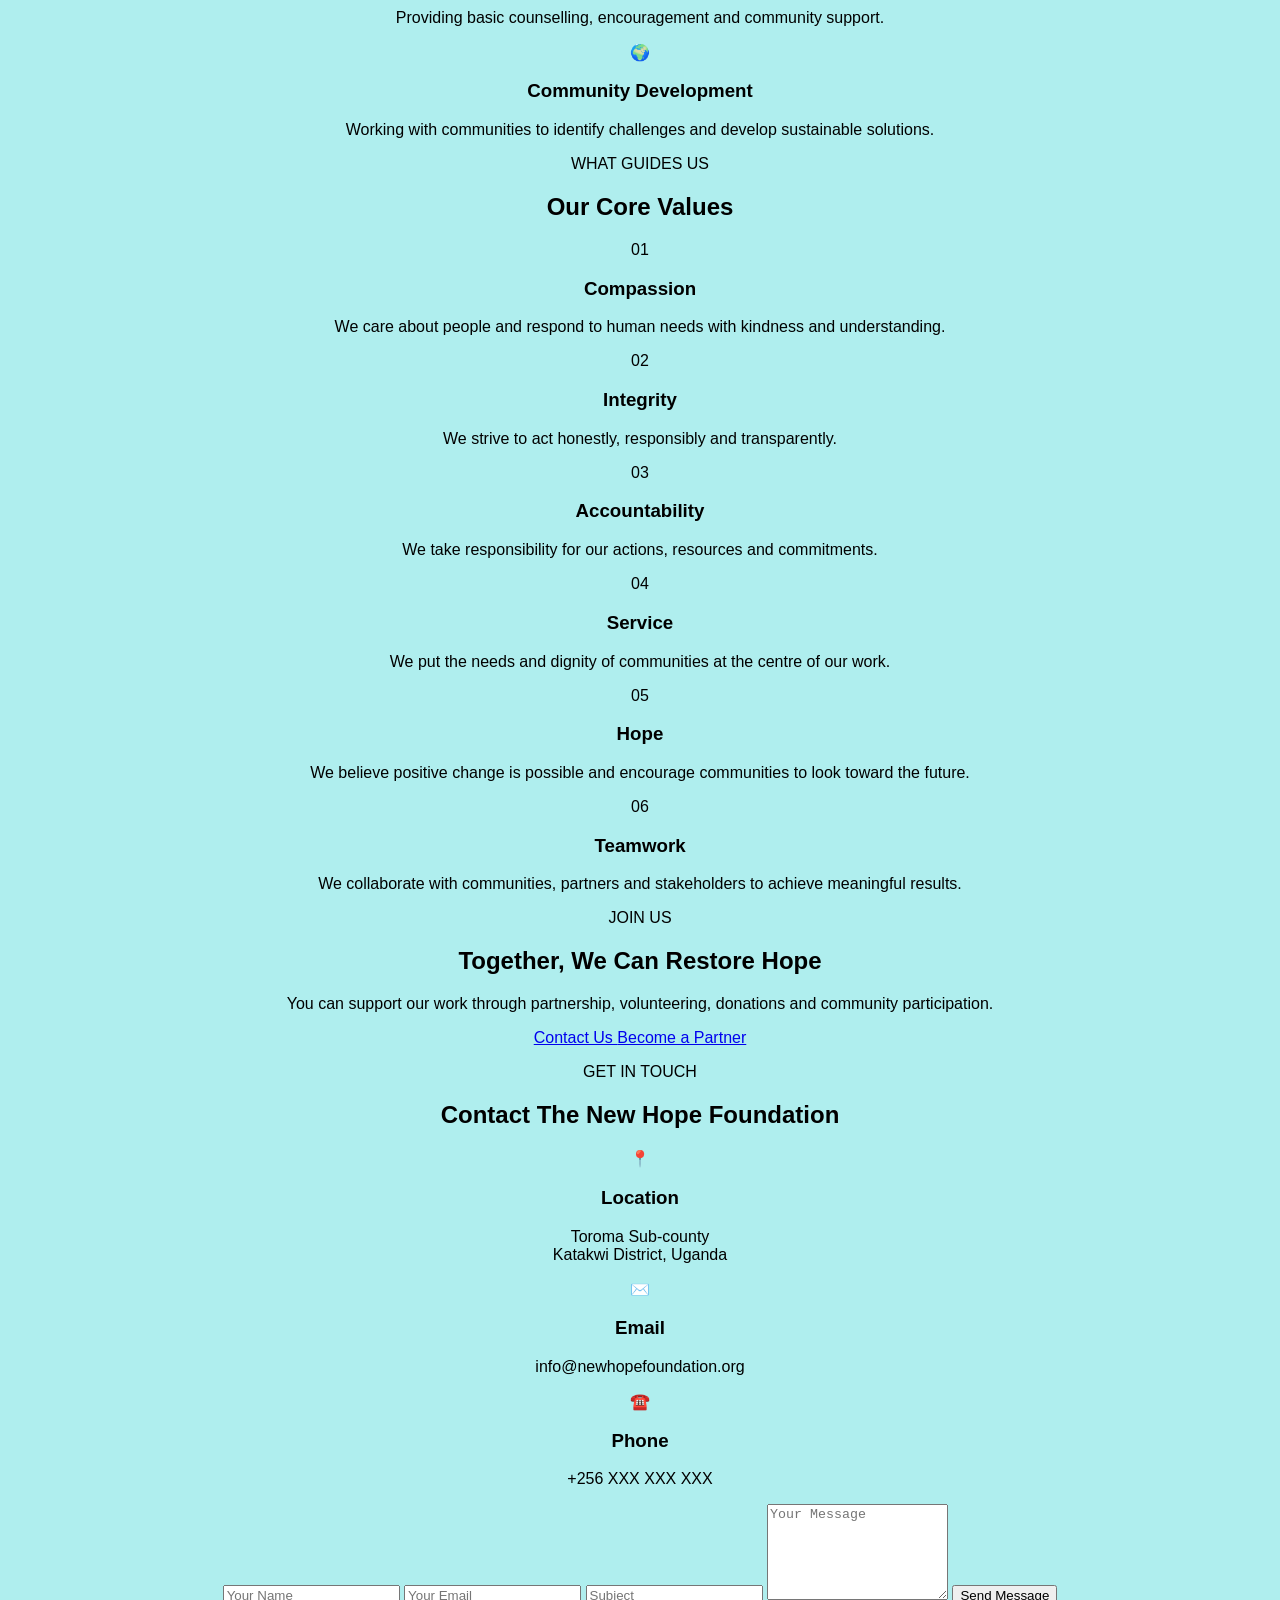
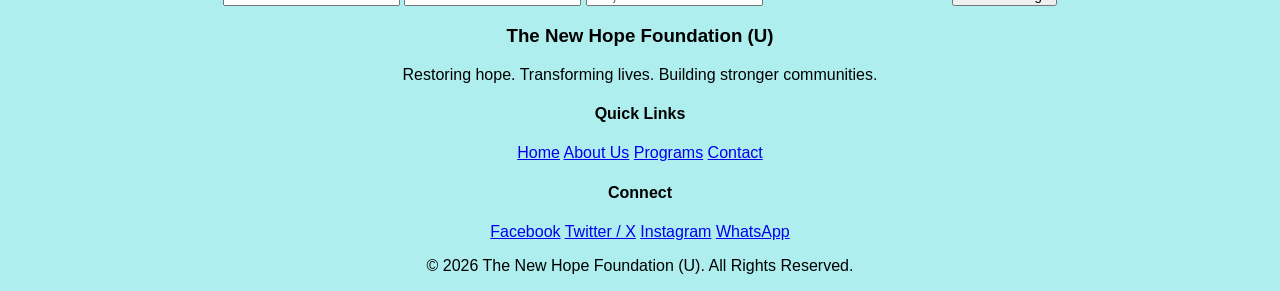
<file: contact.html>
<!DOCTYPE html>
<html lang="en">
<head>
    <meta charset="UTF-8">
    <meta name="viewport" content="width=device-width, initial-scale=1.0">

    <title>The New Hope Foundation (U) | Restoring Hope, Transforming Lives</title>

    <meta name="description" content="The New Hope Foundation (U) is a community-based organization working to reveal love, hope and compassion to vulnerable communities in Uganda.">

    <link rel="stylesheet" href="style.css">
</head>

<body>

    <!-- ================= HEADER ================= -->
    <header class="header">
        <div class="container nav-container">

            <a href="#home" class="logo">
                <div class="logo-placeholder">
                    NHF
                </div>

                <div class="logo-text">
                    <span>The New Hope</span>
                    <strong>Foundation (U)</strong>
                </div>
            </a>

            <button class="menu-toggle" id="menuToggle">
                ☰
            </button>

            <nav class="navbar" id="navbar">
                <a href="#home">Home</a>
                <a href="#about">About Us</a>
                <a href="#vision">Vision & Mission</a>
                <a href="#programs">Programs</a>
                <a href="#values">Values</a>
                <a href="#involve">Get Involved</a>
                <a href="#contact">Contact</a>
            </nav>

        </div>
    </header>


    <!-- ================= HERO ================= -->
    <section id="home" class="hero">

        <div class="hero-overlay"></div>

        <div class="container hero-content">

            <p class="hero-small">WELCOME TO</p>

            <h1>
                The New Hope<br>
                <span>Foundation (U)</span>
            </h1>

            <p class="hero-description">
                Revealing love, hope and compassion to communities
                affected by poverty, disease, famine and inadequate
                basic needs.
            </p>

            <div class="hero-buttons">
                <a href="#about" class="btn btn-primary">
                    Learn More
                </a>

                <a href="#involve" class="btn btn-outline">
                    Get Involved
                </a>
            </div>

        </div>
    </section>


    <!-- ================= INTRODUCTION ================= -->
    <section class="intro">
        <div class="container">

            <div class="section-heading">
                <p class="section-label">OUR PURPOSE</p>

                <h2>
                    Restoring Hope. Transforming Lives.
                </h2>

                <div class="heading-line"></div>
            </div>

            <p class="intro-text">
                The New Hope Foundation (U) is committed to supporting
                vulnerable people and communities by promoting compassion,
                dignity, hope and sustainable development.
            </p>

        </div>
    </section>


    <!-- ================= ABOUT ================= -->
    <section id="about" class="section about">

        <div class="container two-column">

            <div class="about-content">

                <p class="section-label">ABOUT US</p>

                <h2>
                    Working Together for a Better Community
                </h2>

                <div class="heading-line"></div>

                <p>
                    The New Hope Foundation (U) is a community-focused
                    organization dedicated to supporting people affected
                    by poverty, disease, famine and inadequate access to
                    basic necessities.
                </p>

                <p>
                    We seek to restore hope, promote human dignity and
                    encourage individuals and communities to become
                    self-reliant and responsible members of society.
                </p>

                <p>
                    Our work is guided by compassion, integrity,
                    accountability and the desire to create lasting
                    positive change.
                </p>

                <a href="#programs" class="btn btn-primary">
                    Our Programs
                </a>

            </div>


            <div class="about-card">

                <div class="card-icon">❤️</div>

                <h3>
                    Our Commitment
                </h3>

                <p>
                    We believe that every person deserves hope,
                    dignity, opportunity and the support necessary
                    to build a better future.
                </p>

            </div>

        </div>

    </section>


    <!-- ================= VISION & MISSION ================= -->
    <section id="vision" class="section vision-section">

        <div class="container">

            <div class="section-heading light">

                <p class="section-label">
                    WHO WE ARE
                </p>

                <h2>
                    Vision & Mission
                </h2>

                <div class="heading-line"></div>

            </div>


            <div class="vision-grid">

                <div class="vision-card">

                    <div class="vision-icon">
                        👁️
                    </div>

                    <h3>
                        Our Vision
                    </h3>

                    <p>
                        “To reveal the love, hope and compassion of Christ
                        to those affected by poverty, disease, famine and
                        inadequacy of basic needs.”
                    </p>

                </div>


                <div class="vision-card">

                    <div class="vision-icon">
                        🤝
                    </div>

                    <h3>
                        Our Mission
                    </h3>

                    <p>
                        “To challenge marginalisation, restore hope,
                        morality and self-consciousness taught by Christ
                        to the African people.”
                    </p>

                </div>

            </div>

        </div>

    </section>


    <!-- ================= OBJECTIVES ================= -->
    <section class="section objectives">

        <div class="container">

            <div class="section-heading">

                <p class="section-label">
                    WHAT WE DO
                </p>

                <h2>
                    Our Objectives
                </h2>

                <div class="heading-line"></div>

            </div>


            <div class="objectives-grid">

                <div class="objective-card">
                    <span>01</span>
                    <h3>Fight Poverty</h3>
                    <p>
                        To develop means of fighting and reducing
                        poverty and famine in local communities.
                    </p>
                </div>


                <div class="objective-card">
                    <span>02</span>
                    <h3>Support Vulnerable People</h3>
                    <p>
                        To lobby for support for vulnerable groups
                        and people in dire need.
                    </p>
                </div>


                <div class="objective-card">
                    <span>03</span>
                    <h3>Counselling</h3>
                    <p>
                        To provide basic counselling and support
                        to people experiencing difficult circumstances.
                    </p>
                </div>


                <div class="objective-card">
                    <span>04</span>
                    <h3>Community Development</h3>
                    <p>
                        To promote initiatives that improve the
                        social and economic wellbeing of communities.
                    </p>
                </div>

            </div>

        </div>

    </section>


    <!-- ================= PROGRAMS ================= -->
    <section id="programs" class="section programs">

        <div class="container">

            <div class="section-heading">

                <p class="section-label">
                    OUR WORK
                </p>

                <h2>
                    Our Programs
                </h2>

                <div class="heading-line"></div>

                <p class="heading-description">
                    We work with communities to address challenges
                    affecting vulnerable people and promote sustainable
                    development.
                </p>

            </div>


            <div class="program-grid">

                <div class="program-card">

                    <div class="program-icon">
                        🌾
                    </div>

                    <h3>
                        Food Security
                    </h3>

                    <p>
                        Supporting community initiatives that improve
                        food security and livelihoods.
                    </p>

                </div>


                <div class="program-card">

                    <div class="program-icon">
                        👨‍👩‍👧‍👦
                    </div>

                    <h3>
                        Vulnerable Families
                    </h3>

                    <p>
                        Supporting vulnerable households and individuals
                        in difficult circumstances.
                    </p>

                </div>


                <div class="program-card">

                    <div class="program-icon">
                        📚
                    </div>

                    <h3>
                        Education
                    </h3>

                    <p>
                        Promoting access to education and opportunities
                        for children and young people.
                    </p>

                </div>


                <div class="program-card">

                    <div class="program-icon">
                        💼
                    </div>

                    <h3>
                        Livelihoods
                    </h3>

                    <p>
                        Encouraging skills development, entrepreneurship
                        and income-generating activities.
                    </p>

                </div>


                <div class="program-card">

                    <div class="program-icon">
                        ❤️
                    </div>

                    <h3>
                        Counselling & Support
                    </h3>

                    <p>
                        Providing basic counselling, encouragement and
                        community support.
                    </p>

                </div>


                <div class="program-card">

                    <div class="program-icon">
                        🌍
                    </div>

                    <h3>
                        Community Development
                    </h3>

                    <p>
                        Working with communities to identify challenges
                        and develop sustainable solutions.
                    </p>

                </div>

            </div>

        </div>

    </section>


    <!-- ================= VALUES ================= -->
    <section id="values" class="section values-section">

        <div class="container">

            <div class="section-heading">

                <p class="section-label">
                    WHAT GUIDES US
                </p>

                <h2>
                    Our Core Values
                </h2>

                <div class="heading-line"></div>

            </div>


            <div class="values-grid">

                <div class="value-card">
                    <div class="value-number">01</div>
                    <h3>Compassion</h3>
                    <p>
                        We care about people and respond to human needs
                        with kindness and understanding.
                    </p>
                </div>


                <div class="value-card">
                    <div class="value-number">02</div>
                    <h3>Integrity</h3>
                    <p>
                        We strive to act honestly, responsibly and
                        transparently.
                    </p>
                </div>


                <div class="value-card">
                    <div class="value-number">03</div>
                    <h3>Accountability</h3>
                    <p>
                        We take responsibility for our actions,
                        resources and commitments.
                    </p>
                </div>


                <div class="value-card">
                    <div class="value-number">04</div>
                    <h3>Service</h3>
                    <p>
                        We put the needs and dignity of communities
                        at the centre of our work.
                    </p>
                </div>


                <div class="value-card">
                    <div class="value-number">05</div>
                    <h3>Hope</h3>
                    <p>
                        We believe positive change is possible and
                        encourage communities to look toward the future.
                    </p>
                </div>


                <div class="value-card">
                    <div class="value-number">06</div>
                    <h3>Teamwork</h3>
                    <p>
                        We collaborate with communities, partners and
                        stakeholders to achieve meaningful results.
                    </p>
                </div>

            </div>

        </div>

    </section>


    <!-- ================= CALL TO ACTION ================= -->
    <section id="involve" class="cta">

        <div class="container cta-content">

            <p class="section-label">
                JOIN US
            </p>

            <h2>
                Together, We Can Restore Hope
            </h2>

            <p>
                You can support our work through partnership,
                volunteering, donations and community participation.
            </p>

            <div class="cta-buttons">

                <a href="#contact" class="btn btn-light">
                    Contact Us
                </a>

                <a href="#contact" class="btn btn-outline-light">
                    Become a Partner
                </a>

            </div>

        </div>

    </section>


    <!-- ================= CONTACT ================= -->
    <section id="contact" class="section contact">

        <div class="container">

            <div class="section-heading">

                <p class="section-label">
                    GET IN TOUCH
                </p>

                <h2>
                    Contact The New Hope Foundation
                </h2>

                <div class="heading-line"></div>

            </div>


            <div class="contact-grid">

                <div class="contact-info">

                    <div class="contact-item">

                        <div class="contact-icon">
                            📍
                        </div>

                        <div>
                            <h3>Location</h3>
                            <p>
                                Toroma Sub-county<br>
                                Katakwi District, Uganda
                            </p>
                        </div>

                    </div>


                    <div class="contact-item">

                        <div class="contact-icon">
                            ✉️
                        </div>

                        <div>
                            <h3>Email</h3>
                            <p>
                                info@newhopefoundation.org
                            </p>
                        </div>

                    </div>


                    <div class="contact-item">

                        <div class="contact-icon">
                            ☎️
                        </div>

                        <div>
                            <h3>Phone</h3>
                            <p>
                                +256 XXX XXX XXX
                            </p>
                        </div>

                    </div>

                </div>


                <form class="contact-form">

                    <input
                        type="text"
                        placeholder="Your Name"
                        required
                    >

                    <input
                        type="email"
                        placeholder="Your Email"
                        required
                    >

                    <input
                        type="text"
                        placeholder="Subject"
                    >

                    <textarea
                        rows="6"
                        placeholder="Your Message"
                        required
                    ></textarea>

                    <button
                        type="submit"
                        class="btn btn-primary"
                    >
                        Send Message
                    </button>

                </form>

            </div>

        </div>

    </section>


    <!-- ================= FOOTER ================= -->
    <footer class="footer">

        <div class="container footer-content">

            <div class="footer-brand">

                <h3>
                    The New Hope Foundation (U)
                </h3>

                <p>
                    Restoring hope. Transforming lives.
                    Building stronger communities.
                </p>

            </div>


            <div class="footer-links">

                <h4>Quick Links</h4>

                <a href="#home">Home</a>
                <a href="#about">About Us</a>
                <a href="#programs">Programs</a>
                <a href="#contact">Contact</a>

            </div>


            <div class="footer-links">

                <h4>Connect</h4>

                <a href="#">Facebook</a>
                <a href="#">Twitter / X</a>
                <a href="#">Instagram</a>
                <a href="#">WhatsApp</a>

            </div>

        </div>


        <div class="copyright">

            <p>
                © 2026 The New Hope Foundation (U).
                All Rights Reserved.
            </p>

        </div>

    </footer>


    <!-- ================= JAVASCRIPT ================= -->
    <script>

        const menuToggle =
            document.getElementById("menuToggle");

        const navbar =
            document.getElementById("navbar");

        menuToggle.addEventListener("click", function () {

            navbar.classList.toggle("active");

        });


        document.querySelectorAll(".navbar a").forEach(link => {

            link.addEventListener("click", function () {

                navbar.classList.remove("active");

            });

        });


        const contactForm =
            document.querySelector(".contact-form");

        contactForm.addEventListener("submit", function(event) {

            event.preventDefault();

            alert(
                "Thank you for contacting The New Hope Foundation. " +
                "Your message has been received."
            );

            contactForm.reset();

        });

    </script>

</body>
</html><!DOCTYPE html>
<html lang="en">
<head>
    <meta charset="UTF-8">
    <meta name="viewport" content="width=device-width, initial-scale=1.0">

    <title>The New Hope Foundation (U) | Restoring Hope, Transforming Lives</title>

    <meta name="description" content="The New Hope Foundation (U) is a community-based organization working to reveal love, hope and compassion to vulnerable communities in Uganda.">

    <link rel="stylesheet" href="style.css">
</head>

<body>

    <!-- ================= HEADER ================= -->
    <header class="header">
        <div class="container nav-container">

            <a href="#home" class="logo">
                <div class="logo-placeholder">
                    NHF
                </div>

                <div class="logo-text">
                    <span>The New Hope</span>
                    <strong>Foundation (U)</strong>
                </div>
            </a>

            <button class="menu-toggle" id="menuToggle">
                ☰
            </button>

            <nav class="navbar" id="navbar">
                <a href="#home">Home</a>
                <a href="#about">About Us</a>
                <a href="#vision">Vision & Mission</a>
                <a href="#programs">Programs</a>
                <a href="#values">Values</a>
                <a href="#involve">Get Involved</a>
                <a href="#contact">Contact</a>
            </nav>

        </div>
    </header>


    <!-- ================= HERO ================= -->
    <section id="home" class="hero">

        <div class="hero-overlay"></div>

        <div class="container hero-content">

            <p class="hero-small">WELCOME TO</p>

            <h1>
                The New Hope<br>
                <span>Foundation (U)</span>
            </h1>

            <p class="hero-description">
                Revealing love, hope and compassion to communities
                affected by poverty, disease, famine and inadequate
                basic needs.
            </p>

            <div class="hero-buttons">
                <a href="#about" class="btn btn-primary">
                    Learn More
                </a>

                <a href="#involve" class="btn btn-outline">
                    Get Involved
                </a>
            </div>

        </div>
    </section>


    <!-- ================= INTRODUCTION ================= -->
    <section class="intro">
        <div class="container">

            <div class="section-heading">
                <p class="section-label">OUR PURPOSE</p>

                <h2>
                    Restoring Hope. Transforming Lives.
                </h2>

                <div class="heading-line"></div>
            </div>

            <p class="intro-text">
                The New Hope Foundation (U) is committed to supporting
                vulnerable people and communities by promoting compassion,
                dignity, hope and sustainable development.
            </p>

        </div>
    </section>


    <!-- ================= ABOUT ================= -->
    <section id="about" class="section about">

        <div class="container two-column">

            <div class="about-content">

                <p class="section-label">ABOUT US</p>

                <h2>
                    Working Together for a Better Community
                </h2>

                <div class="heading-line"></div>

                <p>
                    The New Hope Foundation (U) is a community-focused
                    organization dedicated to supporting people affected
                    by poverty, disease, famine and inadequate access to
                    basic necessities.
                </p>

                <p>
                    We seek to restore hope, promote human dignity and
                    encourage individuals and communities to become
                    self-reliant and responsible members of society.
                </p>

                <p>
                    Our work is guided by compassion, integrity,
                    accountability and the desire to create lasting
                    positive change.
                </p>

                <a href="#programs" class="btn btn-primary">
                    Our Programs
                </a>

            </div>


            <div class="about-card">

                <div class="card-icon">❤️</div>

                <h3>
                    Our Commitment
                </h3>

                <p>
                    We believe that every person deserves hope,
                    dignity, opportunity and the support necessary
                    to build a better future.
                </p>

            </div>

        </div>

    </section>


    <!-- ================= VISION & MISSION ================= -->
    <section id="vision" class="section vision-section">

        <div class="container">

            <div class="section-heading light">

                <p class="section-label">
                    WHO WE ARE
                </p>

                <h2>
                    Vision & Mission
                </h2>

                <div class="heading-line"></div>

            </div>


            <div class="vision-grid">

                <div class="vision-card">

                    <div class="vision-icon">
                        👁️
                    </div>

                    <h3>
                        Our Vision
                    </h3>

                    <p>
                        “To reveal the love, hope and compassion of Christ
                        to those affected by poverty, disease, famine and
                        inadequacy of basic needs.”
                    </p>

                </div>


                <div class="vision-card">

                    <div class="vision-icon">
                        🤝
                    </div>

                    <h3>
                        Our Mission
                    </h3>

                    <p>
                        “To challenge marginalisation, restore hope,
                        morality and self-consciousness taught by Christ
                        to the African people.”
                    </p>

                </div>

            </div>

        </div>

    </section>


    <!-- ================= OBJECTIVES ================= -->
    <section class="section objectives">

        <div class="container">

            <div class="section-heading">

                <p class="section-label">
                    WHAT WE DO
                </p>

                <h2>
                    Our Objectives
                </h2>

                <div class="heading-line"></div>

            </div>


            <div class="objectives-grid">

                <div class="objective-card">
                    <span>01</span>
                    <h3>Fight Poverty</h3>
                    <p>
                        To develop means of fighting and reducing
                        poverty and famine in local communities.
                    </p>
                </div>


                <div class="objective-card">
                    <span>02</span>
                    <h3>Support Vulnerable People</h3>
                    <p>
                        To lobby for support for vulnerable groups
                        and people in dire need.
                    </p>
                </div>


                <div class="objective-card">
                    <span>03</span>
                    <h3>Counselling</h3>
                    <p>
                        To provide basic counselling and support
                        to people experiencing difficult circumstances.
                    </p>
                </div>


                <div class="objective-card">
                    <span>04</span>
                    <h3>Community Development</h3>
                    <p>
                        To promote initiatives that improve the
                        social and economic wellbeing of communities.
                    </p>
                </div>

            </div>

        </div>

    </section>


    <!-- ================= PROGRAMS ================= -->
    <section id="programs" class="section programs">

        <div class="container">

            <div class="section-heading">

                <p class="section-label">
                    OUR WORK
                </p>

                <h2>
                    Our Programs
                </h2>

                <div class="heading-line"></div>

                <p class="heading-description">
                    We work with communities to address challenges
                    affecting vulnerable people and promote sustainable
                    development.
                </p>

            </div>


            <div class="program-grid">

                <div class="program-card">

                    <div class="program-icon">
                        🌾
                    </div>

                    <h3>
                        Food Security
                    </h3>

                    <p>
                        Supporting community initiatives that improve
                        food security and livelihoods.
                    </p>

                </div>


                <div class="program-card">

                    <div class="program-icon">
                        👨‍👩‍👧‍👦
                    </div>

                    <h3>
                        Vulnerable Families
                    </h3>

                    <p>
                        Supporting vulnerable households and individuals
                        in difficult circumstances.
                    </p>

                </div>


                <div class="program-card">

                    <div class="program-icon">
                        📚
                    </div>

                    <h3>
                        Education
                    </h3>

                    <p>
                        Promoting access to education and opportunities
                        for children and young people.
                    </p>

                </div>


                <div class="program-card">

                    <div class="program-icon">
                        💼
                    </div>

                    <h3>
                        Livelihoods
                    </h3>

                    <p>
                        Encouraging skills development, entrepreneurship
                        and income-generating activities.
                    </p>

                </div>


                <div class="program-card">

                    <div class="program-icon">
                        ❤️
                    </div>

                    <h3>
                        Counselling & Support
                    </h3>

                    <p>
                        Providing basic counselling, encouragement and
                        community support.
                    </p>

                </div>


                <div class="program-card">

                    <div class="program-icon">
                        🌍
                    </div>

                    <h3>
                        Community Development
                    </h3>

                    <p>
                        Working with communities to identify challenges
                        and develop sustainable solutions.
                    </p>

                </div>

            </div>

        </div>

    </section>


    <!-- ================= VALUES ================= -->
    <section id="values" class="section values-section">

        <div class="container">

            <div class="section-heading">

                <p class="section-label">
                    WHAT GUIDES US
                </p>

                <h2>
                    Our Core Values
                </h2>

                <div class="heading-line"></div>

            </div>


            <div class="values-grid">

                <div class="value-card">
                    <div class="value-number">01</div>
                    <h3>Compassion</h3>
                    <p>
                        We care about people and respond to human needs
                        with kindness and understanding.
                    </p>
                </div>


                <div class="value-card">
                    <div class="value-number">02</div>
                    <h3>Integrity</h3>
                    <p>
                        We strive to act honestly, responsibly and
                        transparently.
                    </p>
                </div>


                <div class="value-card">
                    <div class="value-number">03</div>
                    <h3>Accountability</h3>
                    <p>
                        We take responsibility for our actions,
                        resources and commitments.
                    </p>
                </div>


                <div class="value-card">
                    <div class="value-number">04</div>
                    <h3>Service</h3>
                    <p>
                        We put the needs and dignity of communities
                        at the centre of our work.
                    </p>
                </div>


                <div class="value-card">
                    <div class="value-number">05</div>
                    <h3>Hope</h3>
                    <p>
                        We believe positive change is possible and
                        encourage communities to look toward the future.
                    </p>
                </div>


                <div class="value-card">
                    <div class="value-number">06</div>
                    <h3>Teamwork</h3>
                    <p>
                        We collaborate with communities, partners and
                        stakeholders to achieve meaningful results.
                    </p>
                </div>

            </div>

        </div>

    </section>


    <!-- ================= CALL TO ACTION ================= -->
    <section id="involve" class="cta">

        <div class="container cta-content">

            <p class="section-label">
                JOIN US
            </p>

            <h2>
                Together, We Can Restore Hope
            </h2>

            <p>
                You can support our work through partnership,
                volunteering, donations and community participation.
            </p>

            <div class="cta-buttons">

                <a href="#contact" class="btn btn-light">
                    Contact Us
                </a>

                <a href="#contact" class="btn btn-outline-light">
                    Become a Partner
                </a>

            </div>

        </div>

    </section>


    <!-- ================= CONTACT ================= -->
    <section id="contact" class="section contact">

        <div class="container">

            <div class="section-heading">

                <p class="section-label">
                    GET IN TOUCH
                </p>

                <h2>
                    Contact The New Hope Foundation
                </h2>

                <div class="heading-line"></div>

            </div>


            <div class="contact-grid">

                <div class="contact-info">

                    <div class="contact-item">

                        <div class="contact-icon">
                            📍
                        </div>

                        <div>
                            <h3>Location</h3>
                            <p>
                                Toroma Sub-county<br>
                                Katakwi District, Uganda
                            </p>
                        </div>

                    </div>


                    <div class="contact-item">

                        <div class="contact-icon">
                            ✉️
                        </div>

                        <div>
                            <h3>Email</h3>
                            <p>
                                info@newhopefoundation.org
                            </p>
                        </div>

                    </div>


                    <div class="contact-item">

                        <div class="contact-icon">
                            ☎️
                        </div>

                        <div>
                            <h3>Phone</h3>
                            <p>
                                +256 XXX XXX XXX
                            </p>
                        </div>

                    </div>

                </div>


                <form class="contact-form">

                    <input
                        type="text"
                        placeholder="Your Name"
                        required
                    >

                    <input
                        type="email"
                        placeholder="Your Email"
                        required
                    >

                    <input
                        type="text"
                        placeholder="Subject"
                    >

                    <textarea
                        rows="6"
                        placeholder="Your Message"
                        required
                    ></textarea>

                    <button
                        type="submit"
                        class="btn btn-primary"
                    >
                        Send Message
                    </button>

                </form>

            </div>

        </div>

    </section>


    <!-- ================= FOOTER ================= -->
    <footer class="footer">

        <div class="container footer-content">

            <div class="footer-brand">

                <h3>
                    The New Hope Foundation (U)
                </h3>

                <p>
                    Restoring hope. Transforming lives.
                    Building stronger communities.
                </p>

            </div>


            <div class="footer-links">

                <h4>Quick Links</h4>

                <a href="#home">Home</a>
                <a href="#about">About Us</a>
                <a href="#programs">Programs</a>
                <a href="#contact">Contact</a>

            </div>


            <div class="footer-links">

                <h4>Connect</h4>

                <a href="#">Facebook</a>
                <a href="#">Twitter / X</a>
                <a href="#">Instagram</a>
                <a href="#">WhatsApp</a>

            </div>

        </div>


        <div class="copyright">

            <p>
                © 2026 The New Hope Foundation (U).
                All Rights Reserved.
            </p>

        </div>

    </footer>


    <!-- ================= JAVASCRIPT ================= -->
    <script>

        const menuToggle =
            document.getElementById("menuToggle");

        const navbar =
            document.getElementById("navbar");

        menuToggle.addEventListener("click", function () {

            navbar.classList.toggle("active");

        });


        document.querySelectorAll(".navbar a").forEach(link => {

            link.addEventListener("click", function () {

                navbar.classList.remove("active");

            });

        });


        const contactForm =
            document.querySelector(".contact-form");

        contactForm.addEventListener("submit", function(event) {

            event.preventDefault();

            alert(
                "Thank you for contacting The New Hope Foundation. " +
                "Your message has been received."
            );

            contactForm.reset();

        });

    </script>

</body>
</html>
</file>
<file: style.css>
{
	margin: 0;
	padding: 10px;
	box-sizing: border-box;
}
body{
	text-align: center;
	background:paleturquoise;
	font-family: sans-serif;
}
header{
	padding: 20px;

}
</file>
